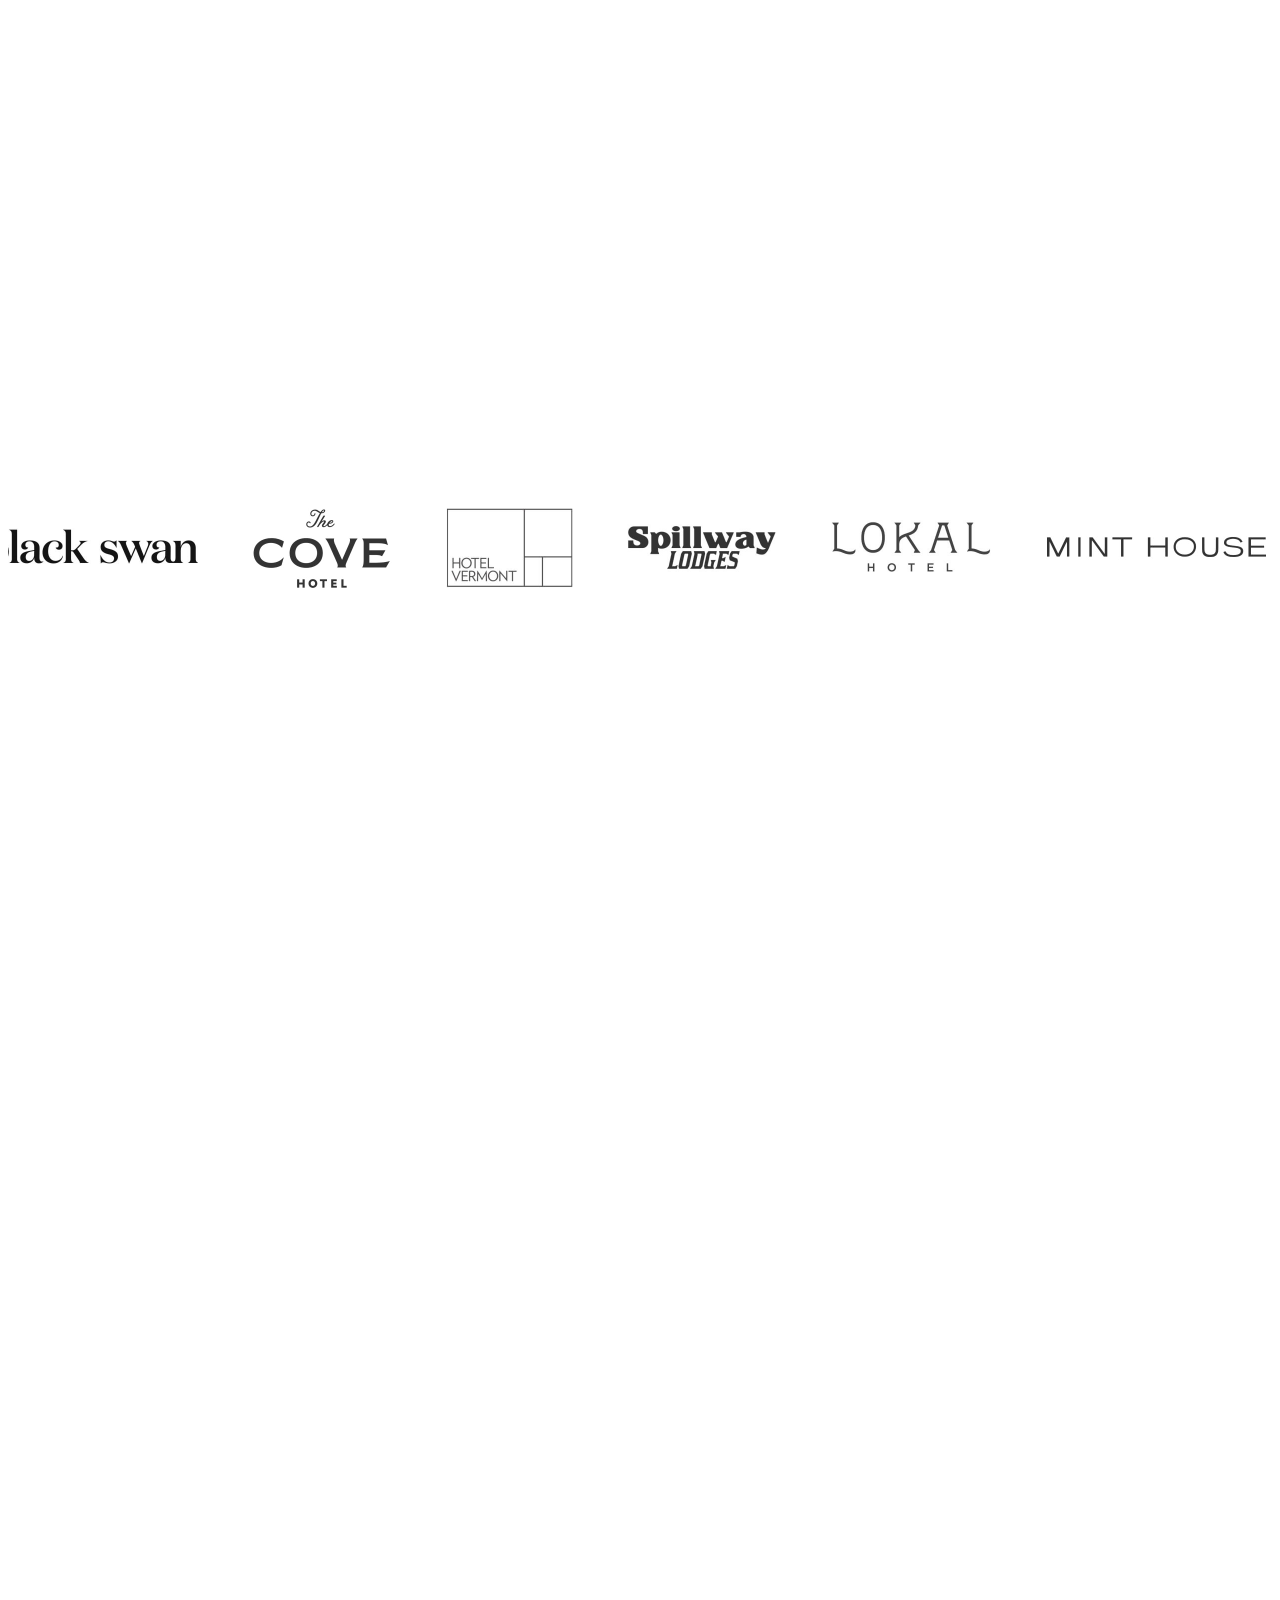
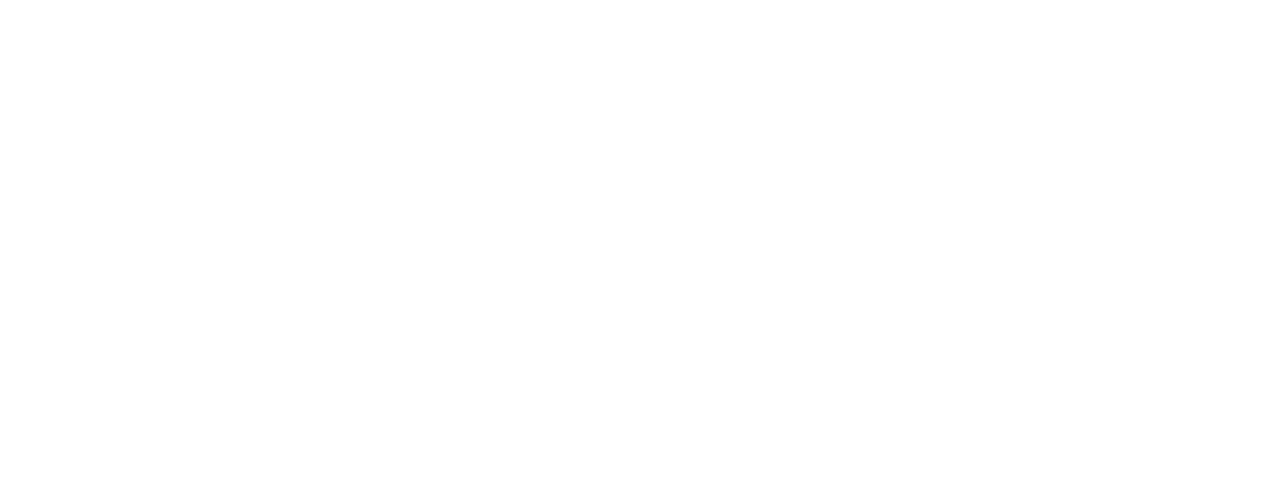
<file: custom_mar.html>
<!DOCTYPE html>
<html lang="en">
<head>
    <meta charset="UTF-8">
    <meta name="viewport" content="width=device-width, initial-scale=1.0">
    <title>Auto Brand Logos Slider</title>
<style>
  :root {
    --items-per-page: 9;
}

.brandcarousel {
    width: 100%;
    overflow: hidden;
    position: relative;
}

.brandcarousel-container {
    white-space: nowrap;
}

.brandcarousel-item {
    display: inline-block;
     min-width: calc(100% / var(--items-per-page)); /* Display 3 items at a time */
    box-sizing: border-box;
    padding: 0 25px;
    text-align: center;
}
.brandcarousel-item img {
  height:80px;
}

@media (max-width:767px){
  .brandcarousel-item img {
  height:60px;
}
}

</style>
</head>
<body>

<div style="height:500px;"></div>

  <div class="brandcarousel" id="brandcarousel" role="region" aria-label="Logo Carousel">
    <div class="brandcarousel-container" id="brandcarouselContainer" role="list">
        <div class="brandcarousel-item" role="listitem">
          <img src="images/hotel_brand_logo1.jpg"  alt="" />
        </div>
        <div class="brandcarousel-item" role="listitem">
          <img src="images/hotel_brand_logo2.jpg"  alt="" />
        </div>
        <div class="brandcarousel-item" role="listitem">
          <img src="images/hotel_brand_logo3.jpg"  alt="" />
        </div>
        <div class="brandcarousel-item" role="listitem">
          <img src="images/hotel_brand_logo4.jpg"  alt="" />
        </div>
        <div class="brandcarousel-item" role="listitem">
          <img src="images/hotel_brand_logo5.jpg"  alt="" />
        </div>
        <div class="brandcarousel-item" role="listitem">
          <img src="images/hotel_brand_logo6.jpg"  alt="" />
        </div>

        <div class="brandcarousel-item" role="listitem">
          <img src="images/hotel_brand_logo7.jpg"  alt="" />
        </div>
        <div class="brandcarousel-item" role="listitem">
          <img src="images/hotel_brand_logo8.jpg"  alt="" />
        </div>

        <div class="brandcarousel-item" role="listitem">
          <img src="images/hotel_brand_logo9.jpg"  alt="" />
        </div>

        <div class="brandcarousel-item" role="listitem">
          <img src="images/hotel_brand_logo10.jpg"  alt="" />
        </div>

        <div class="brandcarousel-item" role="listitem">
          <img src="images/hotel_brand_logo11.jpg"  alt="" />
        </div>

        <div class="brandcarousel-item" role="listitem">
          <img src="images/hotel_brand_logo12.jpg"  alt="" />
        </div>
    </div>
</div>


<div style="height:1500px;"></div>
  <script>

const carouselContainer = document.getElementById('brandcarouselContainer');

// Clone the carousel content to create a continuous loop
const carouselItems = carouselContainer.innerHTML;
carouselContainer.innerHTML += carouselItems;

// Set up animation
let scrollLeft = 0;
const scrollSpeed = 4; // Adjust the scroll speed as needed

function animateCarousel(timestamp) {
    if (!lastTimestamp) {
        lastTimestamp = timestamp;
    }

    const deltaTime = timestamp - lastTimestamp;
    lastTimestamp = timestamp;

    scrollLeft += scrollSpeed * deltaTime / 60; // Normalize speed
    if (scrollLeft >= carouselContainer.scrollWidth / 2) {
        scrollLeft = 0;
    }
    carouselContainer.style.transform = `translateX(-${scrollLeft}px)`;

    requestAnimationFrame(animateCarousel);
}

let lastTimestamp = null;
requestAnimationFrame(animateCarousel);


  </script>


</body>
</html>
</file>
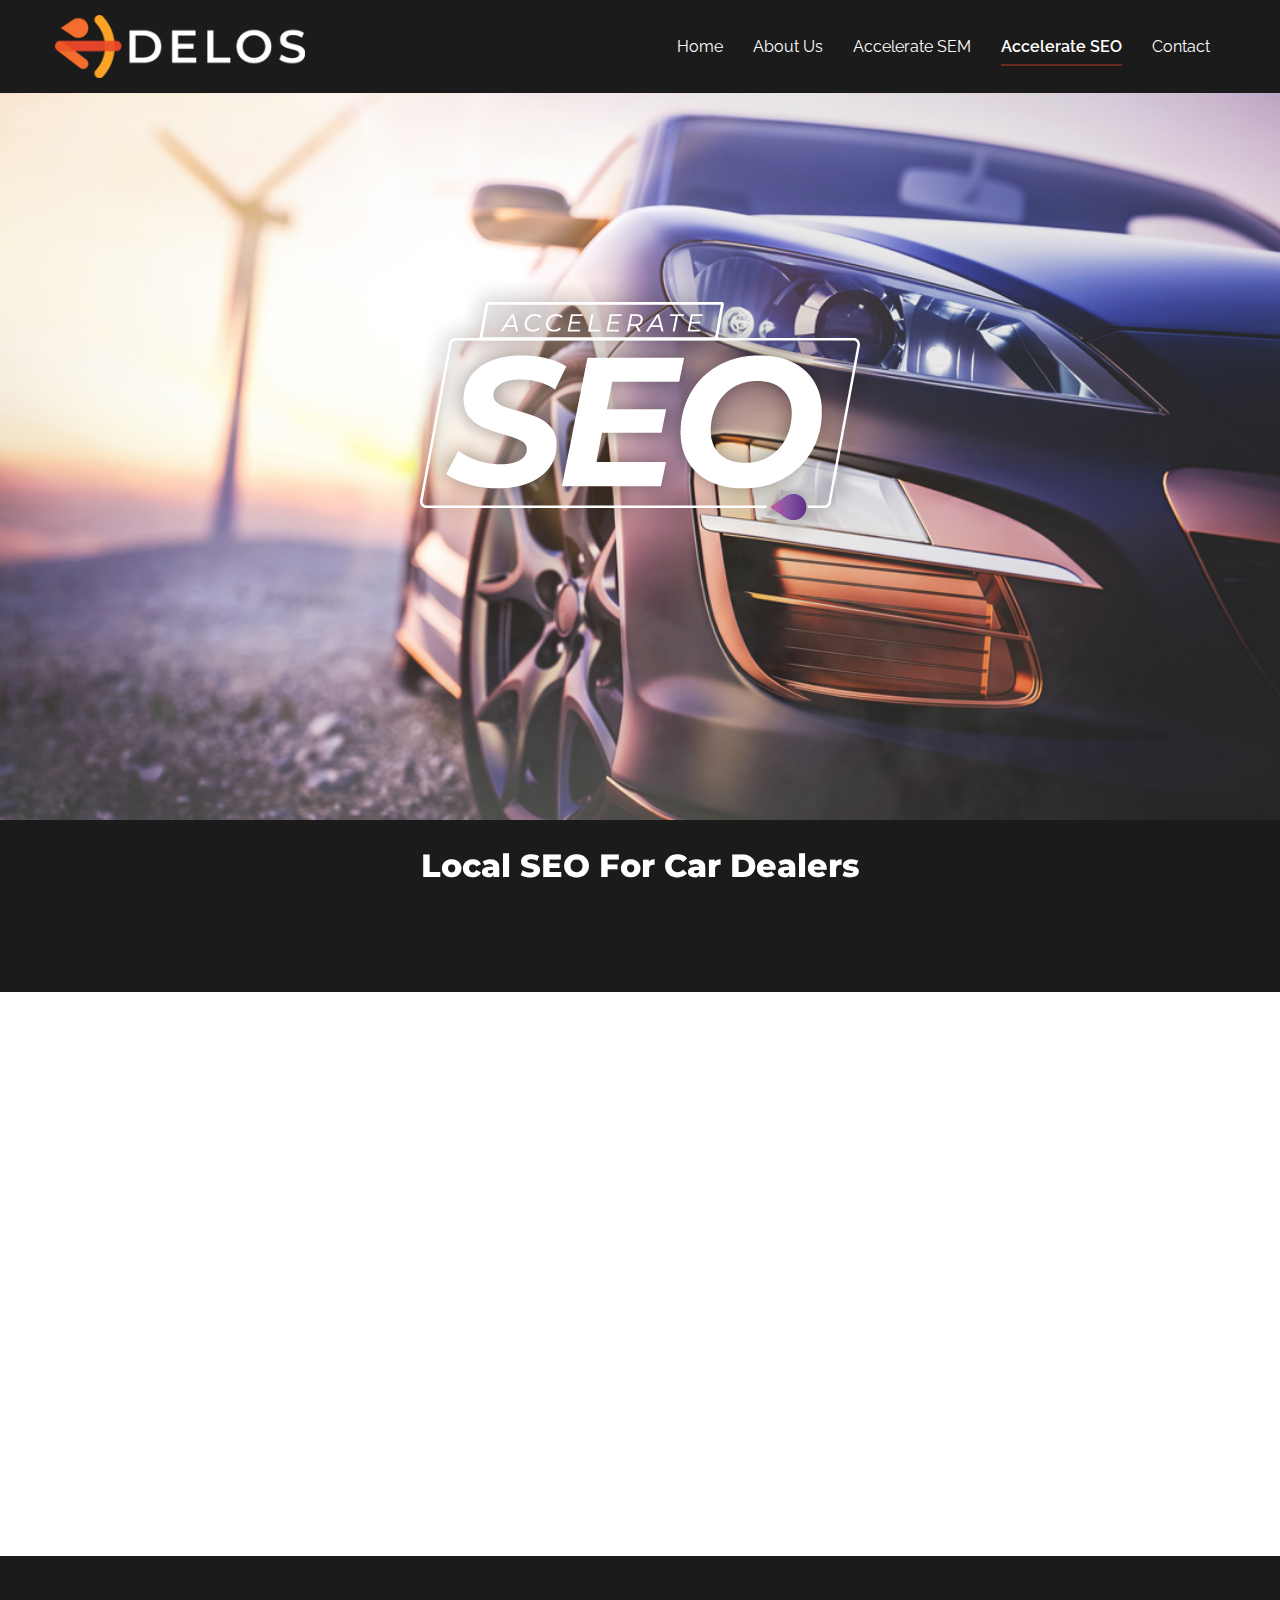
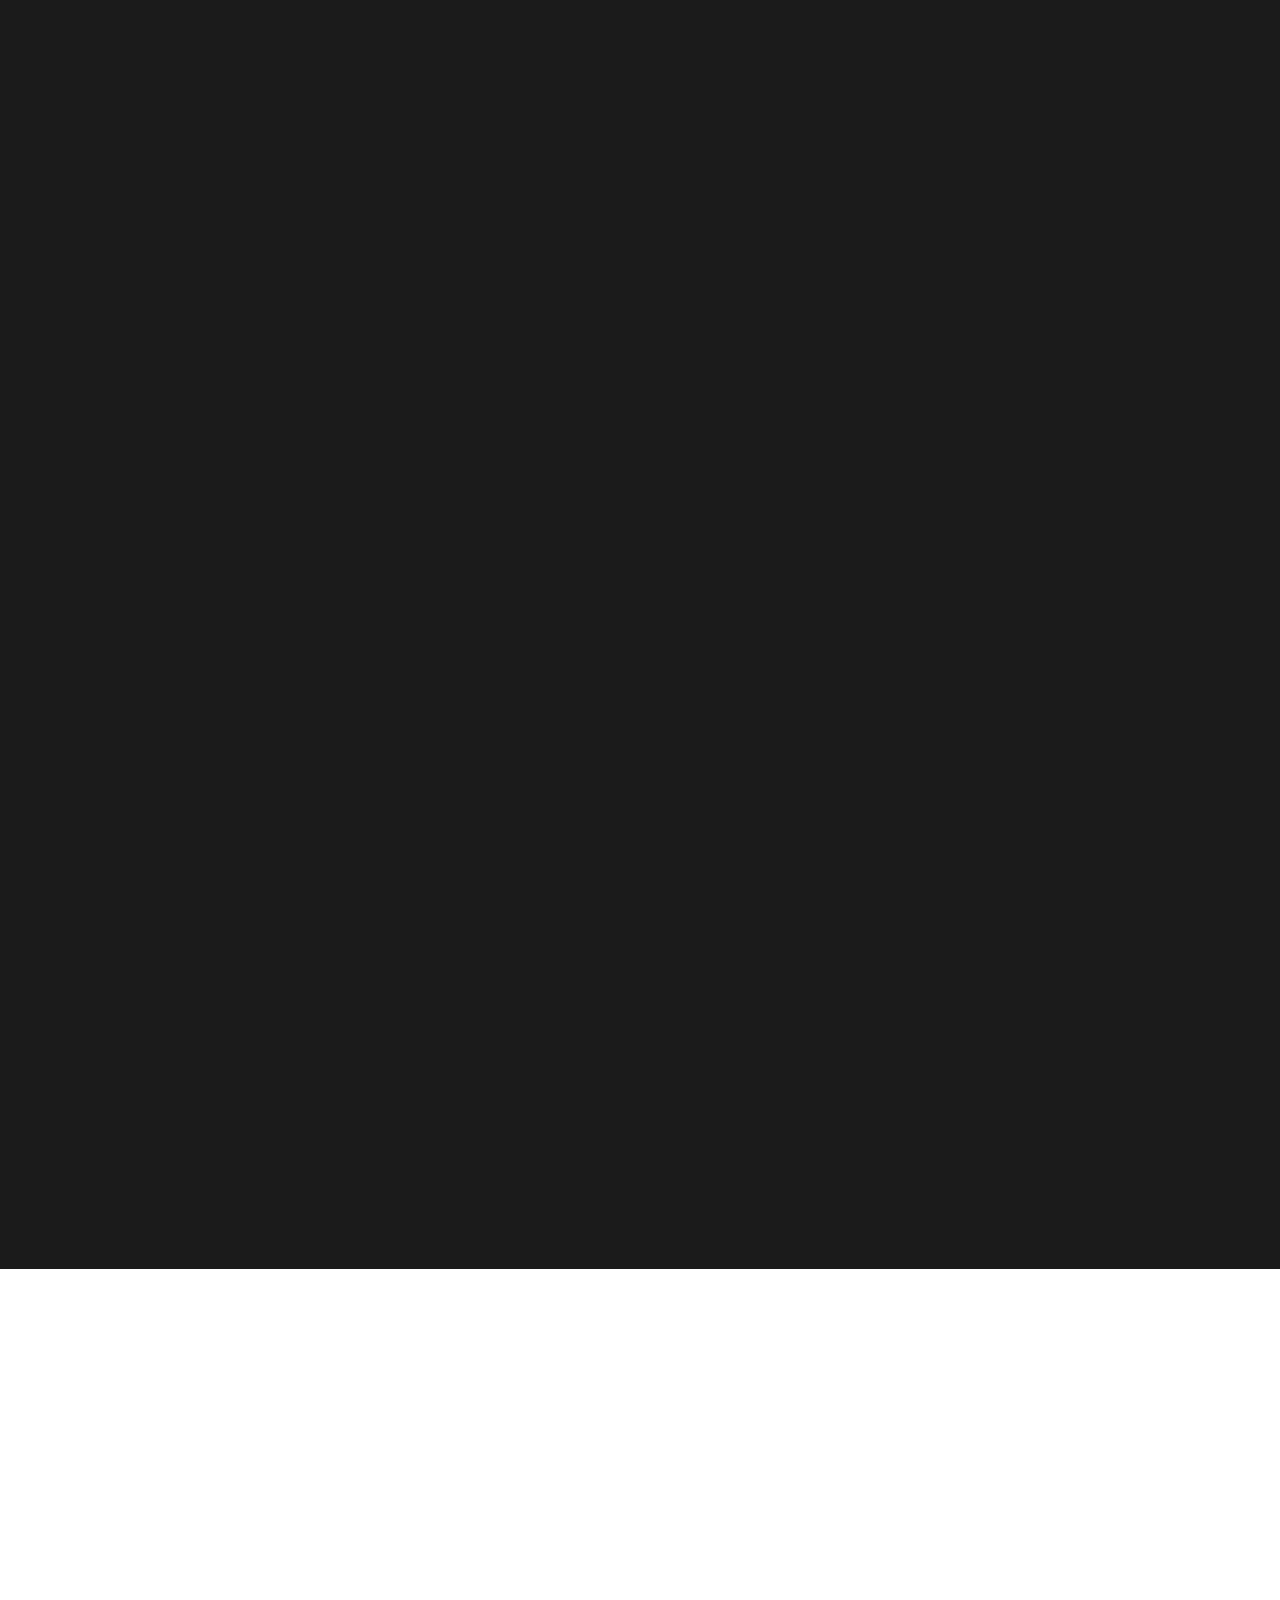
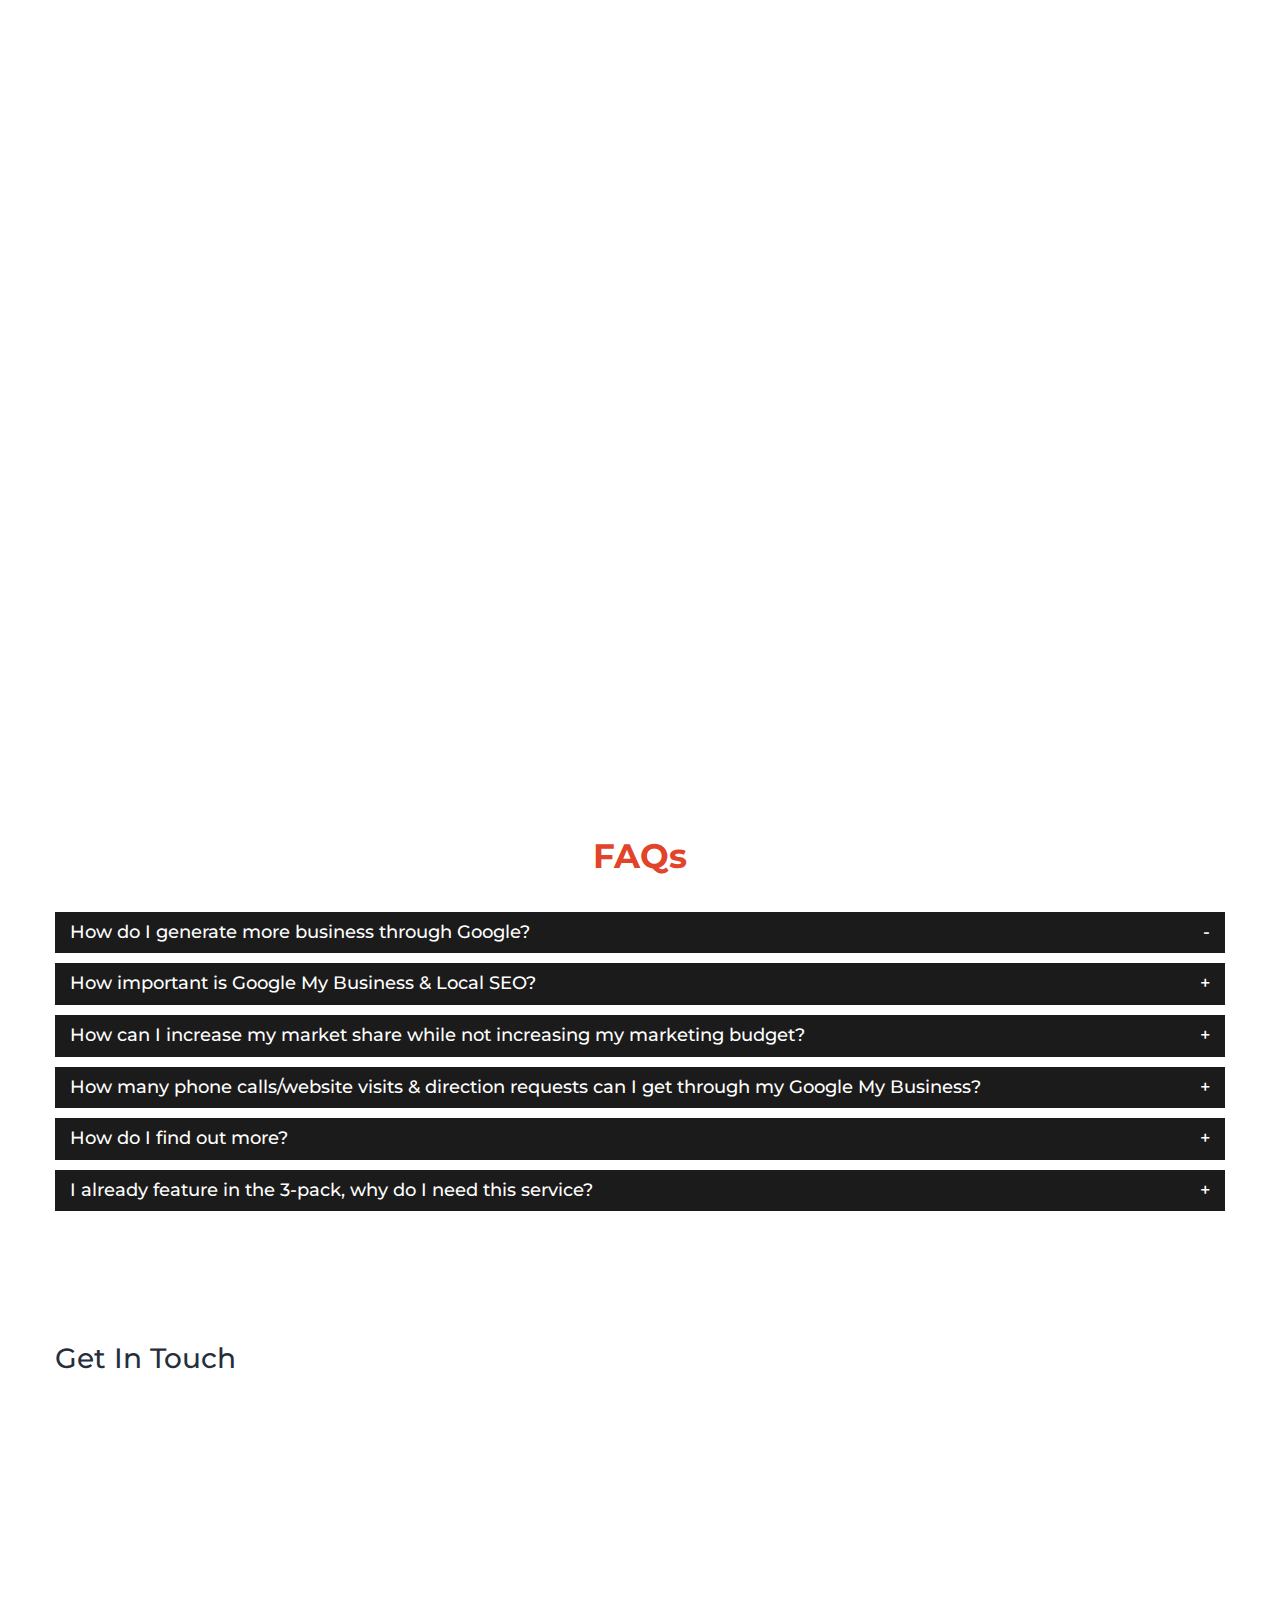
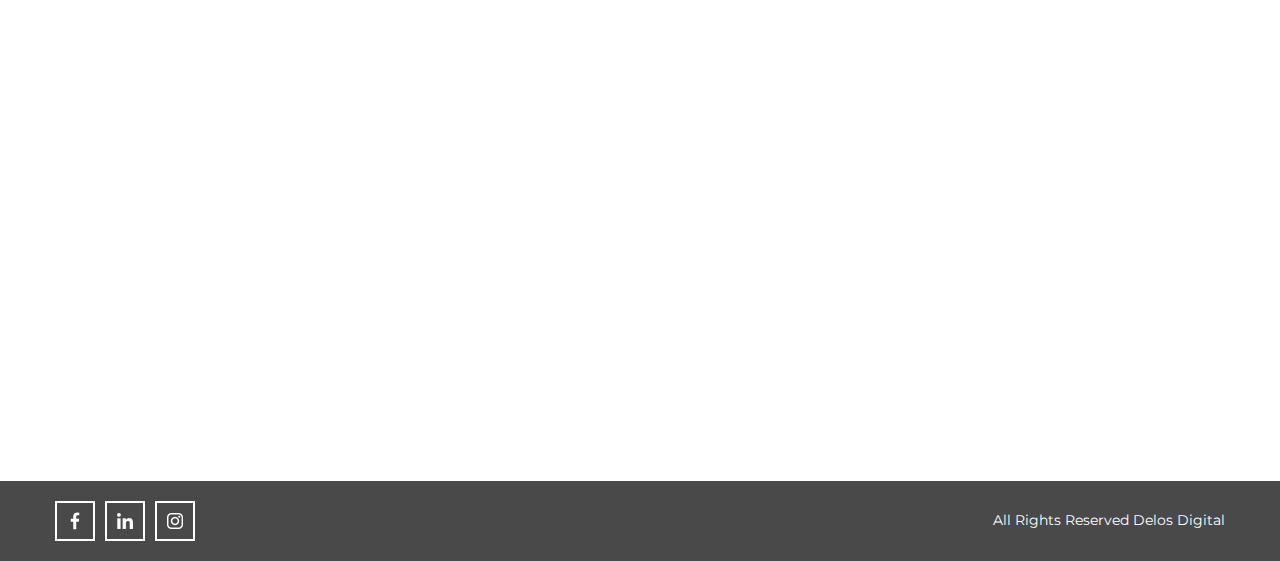
<file: seo.html>
<!DOCTYPE html>
<html>
   <head>
      <meta http-equiv="content-type" content="text/html;charset=UTF-8" />
      <meta charset="utf-8" />
      <title>Delos</title>
       <meta name="viewport" content="width=device-width, initial-scale=1, shrink-to-fit=no">
        <link rel="icon" href="images/favicon.ico">
      <link rel="preconnect" href="https://fonts.gstatic.com">
      <link href="https://fonts.googleapis.com/css2?family=Montserrat:wght@100;300;400;500;600;700;800;900&family=Raleway:wght@100;300;400;500;600;700;800;900&display=swap" rel="stylesheet">
    <link href="https://fonts.googleapis.com/css2?family=Open+Sans:wght@300;600;700;800&display=swap" rel="stylesheet">
      <link class="main-stylesheet" href="css/bootstrap.css" rel="stylesheet" type="text/css" />
      <link class="main-stylesheet" href="css/aos.css" rel="stylesheet" type="text/css" />
      <link class="main-stylesheet" href="css/style.css" rel="stylesheet" type="text/css" />
   </head>
   <body>
      <!-- loader html -->
      <div id="preloader">
         <div class="loader-inner-wrapper">
            <img class="loader-icon" src="images/favicon.png" alt=""/>
         </div>
      </div>
      <!-- loader html End -->
      
      <!-- header html start -->
            <div class="header-main-block text-center">
                  <div class="container">
                     <div class="header-inner-block"> 
                     <div class="logo">
                        <a href="index.html">
                        <img src="images/logo.png" alt="">
                        </a>
                     </div>
                     <button class="navbar-icon">
                        <span></span>
                        <span></span>
                        <span></span>
                     </button>
                     <div class="block-right-header">
                        <div class="navigation-main">
                           <ul>
                               <li>
                                 <a href="index.html">Home</a>
                              </li>
                              <li>
                                 <a href="about.html">About Us</a>
                              </li>
                              <li>
                                 <a href="sem.html" >Accelerate SEM</a>
                              </li>
                              
                              <li>
                                 <a href="seo.html" class="active">Accelerate SEO</a> 
                              </li>
                              <li>
                                 <a href="javascript:;">Contact</a>
                              </li>
                           </ul>
                        </div>
                     </div>
                  </div>
               </div>
               </div>
      <!-- header htm close --->

      <!-- banner section html start -->
          <section class="inner-banner-wrapper">
            <img src="images/seo-main-banner.jpg" class="innerbanner-img" alt="" />
            <div class="container">
              <div class="banner-logo" ><img src="images/seo-banner-logo.png" alt="" data-aos="fade-up" data-aos-duration="300" /></div>
            </div>
          </section>

      <!-- banner section html close  -->
      <!-- info section html start  -->
        
        <section class="info-wrapper">
          <div class="container">
              <h4 data-aos="fade-up" data-aos-duration="200">Local SEO For Car Dealers</h4>
              <p data-aos="fade-up" data-aos-duration="300">Accelerate SEO is a cutting edge Local SEO strategy designed to put your dealership miles ahead of the competition. Find out how to claim the #1 spot in your area!</p>
          </div>
        </section>
    
      <!-- info  html close  -->

      <!-- after before section html start  -->

        <section class="after-before-wrapper">
          <div class="container">
              <h4 data-aos="fade-up" data-aos-duration="300">Who Is #1 In Google Search In Your Area?</h4>
            <div class="row">
                <div class="col-md-6">
                  <div class="google-search-ui"  data-aos="fade-right" data-aos-duration="200">
                    <figure><img src="images/before-img.jpg" alt="" /></figure>
                    <p>Before</p>
                  </div>
                </div>
                <div class="col-md-6">
                   <div class="google-search-ui"  data-aos="fade-left" data-aos-duration="200">
                    <figure><img src="images/after-img.jpg" alt="" /></figure>
                    <p>After</p>
                  </div>
                </div>
            </div>
          </div>
        </section>

      <!-- after before section html close  -->

      <!-- local search block html start  -->
        <section class="local-search-wrapper">
            <div class="container">
                <div class="heading-block">
                   <h4 data-aos="fade-up" data-aos-duration="200">What Is Local Search?</h4>
                   <label data-aos="fade-up" data-aos-duration="300">If you’re asking this question you are not alone.</label>
                   <p data-aos="fade-up" data-aos-duration="400">Put simply it is a search query that is looking for a local business or service. Search terms such as “Ford Dealer Melbourne, Hyundai Service Centre Near Me, Kia Parts” are all Local Search Terms and will deliver the Local 3-Pack of search results.</p>
                  <p data-aos="fade-up" data-aos-duration="500">Google states that 46% of search queries will deliver a local result, that means if you are not featuring in the 3-pack you are missing out on a huge amount of business</p>
                </div>
                <div class="row">
                  <div class="col-md-5 align-self-center">
                    <figure data-aos="fade-right" data-aos-duration="200"><img src="images/search1.jpg" alt="" /></figure>
                  </div>
                  <div class="col-md-5 align-self-center">
                    <div class="content-ui" data-aos="fade-left" data-aos-duration="200">
                        <h4>Paid Search</h4>
                        <p>Can target any keywords but will pay according to auction prices per click.</p>
                    </div>
                  </div>
                </div>

                <div class="row">
                  <div class="col-md-5 align-self-center">
                    <figure data-aos="fade-right" data-aos-duration="200"><img src="images/search2.jpg" alt="" /></figure>
                  </div>
                  <div class="col-md-5 align-self-center">
                    <div class="content-ui" data-aos="fade-left" data-aos-duration="200">
                        <h4>Local Search | 3-Pack</h4>
                        <p>Target local search terms when customers are looking for a physical location. ”Ford Dealership, Ford Service Centre etc.” 46% of searches will return a local result. Very strong Call To Action with Call, Directions and Visit Website easily access</p>
                    </div>
                  </div>
                </div>

                <div class="row">
                  <div class="col-md-5 align-self-center">
                    <figure data-aos="fade-right" data-aos-duration="200" class="p-b40"><img src="images/search3.jpg" alt="" /></figure>
                  </div>
                  <div class="col-md-5 align-self-center">
                    <div class="content-ui " data-aos="fade-left" data-aos-duration="200">
                        <h4>Organic Search</h4>
                        <p>Target a wide range of search terms, Organic placement will come up in 100% of searches. Placed under Local results and Paid results and limited Call To Action</p>
                    </div>
                  </div>
                </div>
            </div>
        </section>
      <!-- local search block html close  -->

      <!-- description html start -->
          <section class="description-wrapper">
              <div class="container">
                 <div class="description-inner-ui">
                   <h5 data-aos="fade-up" data-aos-duration="200">What is the 3-Pack?</h5>
                   <p data-aos="fade-up" data-aos-duration="300">When Google determines that a search query has local intent they will deliver the 3-pack, a highly prominent listing that is placed ABOVE the organic search results. Why is this important? Well these listings produce a huge amount of traffic to the dealers that can claim a position in the top 3, even more traffic than their website listing!</p>
                 </div>


                 <div class="description-inner-ui m-t50">
                   <h5 data-aos="fade-up" data-aos-duration="200">What is the Opportunity?</h5>
                   <p data-aos="fade-up" data-aos-duration="300">If you have ever run an Adwords campaign you will know how valuable Google Search Traffic is. The question is how do you get more of it without increasing costs? Increasing the Geographic reach of your Google My Business is the key to increasing your organic Google traffic.</p>

                   <p data-aos="fade-up" data-aos-duration="400">You should always feature in the 3 pack within a few KM’s of your location but what about further away? Some dealers will have a very wide reach while some dealers may only claim a spot in the 3 pack immediately around their dealership. Accelerate SEO will help you claim this valuable territory and drive more sales to your dealership</p>
                   <h6 data-aos="fade-up" data-aos-duration="500">Remove your reliance on expensive advertising campaigns and 3rd party websites!<span>
Unleash a flood of free Google Traffic.</span></h6>
                 </div>
              </div>
          </section>

      <!-- description html close -->

      <!-- video section html start -->
          <section class="video-wrapper pt-0">
            <div class="container">
                <video width="100%" height="772" controls src="https://delosdigital.com.au/Ads/Video/Delos_Digital/2021/02_February/SEO_1.mp4" data-aos="fade-up" data-aos-duration="200">
                  </video>
                 
            </div>
          </section>

      <!-- video section html close -->


      


      <!-- faq html start -->
      <section class="faq-wrapper">
        <div class="container">
          <div class="heading">FAQs</div>
            <div class="panel-group" id="accordionGroupOpen" role="tablist" aria-multiselectable="true">
              <div class="panel panel-default">
                <div class="panel-heading" role="tab" id="headingOne">
                  <h4 class="panel-title">
                    <a role="button" data-toggle="collapse" data-parent="#accordionGroupOpen" href="#collapseOpenOne" aria-expanded="true" aria-controls="collapseOpenOne">How do I generate more business through Google?                          
                    </a>
                  </h4>
                </div>
                <div id="collapseOpenOne" class="panel-collapse collapse in" role="tabpanel" aria-labelledby="headingOne">
                  <div class="panel-body">Google is the #1 search engine on the planet and plays an important role in directing consumers to the right products. Most people understand the importance of having a strong presence on Google, however Google can become expensive if you are paying for every click and bidding on competitive keywords. Fortunately paid advertising isn’t the only way to generate traffic on Google. GMB & local SEO can put your business to the TOP of the Google Search Results Page where your clicks are free! How? Request a demo & we will show you
                  </div>
                </div>
              </div>
              <div class="panel panel-default">
                <div class="panel-heading" role="tab" id="headingTwo">
                  <h4 class="panel-title">
                    <a class="collapsed" role="button" data-toggle="collapse" data-parent="#accordionGroupOpen" href="#collapseOpenTwo" aria-expanded="false" aria-controls="collapseTwo">How important is Google My Business & Local SEO?   </a>
                  </h4>
                </div>
                <div id="collapseOpenTwo" class="panel-collapse collapse" role="tabpanel" aria-labelledby="headingTwo">
                  <div class="panel-body">Google My Business is the new website for local businesses. If you do a Google Search right now for your product/service you will notice that there are 3 businesses that have claimed the top Google My Business spots. These spots are located just under the paid ads and ABOVE the organic website listings showing that Google see’s these spots as more valuable than your website! Local SEO is the art of optimising your GMB account to claim a wide geographic reach for valuable keywords. Getting both of these right is extremely important to maintain constant business even if you are not running paid advertising.
                  </div>
                </div>
              </div>
              <div class="panel panel-default">
                <div class="panel-heading" role="tab" id="headingThree">
                  <h4 class="panel-title">
                    <a class="collapsed" role="button" data-toggle="collapse" data-parent="#accordionGroupOpen" href="#collapseOpenThree" aria-expanded="false" aria-controls="collapseThree">How can I increase my market share while not increasing my marketing budget?
                    </a>
                  </h4>
                </div>
                <div id="collapseOpenThree" class="panel-collapse collapse" role="tabpanel" aria-labelledby="headingThree">
                  <div class="panel-body">The great thing about Google My Business & Local SEO is that once you have claimed the top spots all the traffic generated is free. That means no matter how much more traffic you generate your costs will never increase. GMB & Local SEO is a great way to increase your market share while keeping your budget in line.
                  </div>
                </div>
              </div>

              <div class="panel panel-default">
                <div class="panel-heading" role="tab" id="headingFour">
                  <h4 class="panel-title">
                    <a class="collapsed" role="button" data-toggle="collapse" data-parent="#accordionGroupOpen" href="#collapseOpenFour" aria-expanded="false" aria-controls="collapseFour">
                      How many phone calls/website visits & direction requests can I get through my Google My Business?
                    </a>
                  </h4>
                </div>
                <div id="collapseOpenFour" class="panel-collapse collapse" role="tabpanel" aria-labelledby="headingFour">
                  <div class="panel-body">The sky is the limit but for reference for every 1 paid click Google generates, there will be 12 free clicks available. So the free part of Google is 12x larger than paid! The opportunity is huge.
                  </div>
                </div>
              </div>

              <div class="panel panel-default">
                <div class="panel-heading" role="tab" id="headingFive">
                  <h4 class="panel-title">
                    <a class="collapsed" role="button" data-toggle="collapse" data-parent="#accordionGroupOpen" href="#collapseOpenFive" aria-expanded="false" aria-controls="collapseFive">
                     How do I find out more?
                    </a>
                  </h4>
                </div>
                <div id="collapseOpenFive" class="panel-collapse collapse" role="tabpanel" aria-labelledby="headingFive">
                  <div class="panel-body">Simply fill in the enquiry form and one of our specialist will arrange a time to take you through the program and answer any questions you have.
                  </div>
                </div>
              </div>

              <div class="panel panel-default">
                <div class="panel-heading" role="tab" id="headingSix">
                  <h4 class="panel-title">
                    <a class="collapsed" role="button" data-toggle="collapse" data-parent="#accordionGroupOpen" href="#collapseOpenSix" aria-expanded="false" aria-controls="collapseSix">
                     I already feature in the 3-pack, why do I need this service?
                    </a>
                  </h4>
                </div>
                <div id="collapseOpenSix" class="panel-collapse collapse" role="tabpanel" aria-labelledby="headingSix">
                  <div class="panel-body">You should always feature in the 3 pack within a few KM’s of your location but what about further away? This territory is extremely valuable and some dealers will have a wider reach then others. Accelerate SEO will help you claim this valuable territory and drive more sales to your dealership.
                  </div>
                </div>
              </div>


            </div>
        </div>
      </section>
          
      <!-- faq html close -->

      <!-- contact section html start -->

      <section class="contact-section-wrapper">
         <div class="container">
            <div class="row">
               <div class="col-lg-6">
                  <h4>Get In Touch</h4>
                  <form data-aos="fade-up" data-aos-duration="300">
                     <div class="form-group floating-effect">
                        <input type="text"  class="form-control " name="" placeholder=" " />
                        <label>Name</label>
                     </div>

                     <div class="form-group floating-effect">
                        <input type="text"  class="form-control " name="" placeholder=" " />
                        <label>E-mail</label>
                     </div>

                     <div class="form-group floating-effect textarea-field">
                        <textarea placeholder=" "></textarea>
                        <label>Letter</label>
                     </div>

                     <div class="submit-btn">
                        <button class="contact-btn">Send</button>
                     </div>
                  </form>
               </div>
               <div class="col-lg-5 offset-lg-1">
                  <div class="contact-detail" data-aos="fade-up" data-aos-duration="300">
                     <h5>Find Us</h5>
                     <div class="cd-list">
                        <ul>
                           <li>
                              <label>Address</label>
                              <p>182 Albert Rd South Melbourne, VIC 3205</p>
                           </li>
                           <li>
                              <label>Phone</label>
                              <p>0478 067 942</p>
                           </li>
                           <li>
                              <label>E-mail</label>
                              <p>info@delosdigital.com.au</p>
                           </li>
                        </ul>
                     </div>
                  </div>
                  <div class="map-ui">
                     <iframe src="https://www.google.com/maps/embed?pb=!1m18!1m12!1m3!1d3151.0007312256184!2d144.96578731506293!3d-37.836868743138425!2m3!1f0!2f0!3f0!3m2!1i1024!2i768!4f13.1!3m3!1m2!1s0x6ad66803ec7c607f%3A0x53f697346462c4ad!2s182%20Albert%20Rd%2C%20South%20Melbourne%20VIC%203205%2C%20Australia!5e0!3m2!1sen!2sin!4v1618333464874!5m2!1sen!2sin" width="100%" height="200" style="border:0;" frameborder="0" ></iframe>
                  </div>
               </div>
            </div>
         </div>
      </section>

      <!-- contact section html close-->

      <!-- FOTER HTML START -->
         <footer class="cs-footer">
            <div class="container">
               <div class="row">
                  <div class="col-md-6 align-self-center">
                     <ul class="footer-social-list">
                        <li><a href="https://www.facebook.com/DelosDigi"  class="fb"><img src="images/ic-fb.png" alt="" /></a></li>
                        <li><a href="https://www.linkedin.com/company/20302191/admin/" class="twiter"><img src="images/ic-ln.png" alt="" /></a></li>
                        <li><a href="https://www.instagram.com/delosdigitalmedia/" class="gplus"><img src="images/ic-insta.png" alt="" /></a></li>
                     </ul>
                  </div>
                  <div class="col-md-6 align-self-center ">
                     <p class="copyright-ui">
                        All Rights Reserved Delos Digital
                     </p>
                  </div>
               </div>
            </div>
         </footer>

      <!-- FOTER HTML CLOSE -->


      <script src="js/jquery-3.3.1.min.js" type="text/javascript"></script>
      <script src="js/popper.min.js" type="text/javascript"></script>
      <script src="js/bootstrap.js" type="text/javascript"></script>
      <script src="js/aos.js" type="text/javascript"></script>
      <script src="js/custom.js" type="text/javascript"></script>
   </body>
</html>
</file>
<file: css/style.css>
*{
    margin:0;
    padding:0;
}
ul, li, p, h1, h2, h3, h4, h5, h6, a, figure, figcaption{
    padding:0;
    list-style: none;
    margin:0;
    text-decoration: none;
}
body{
    margin:0;padding:0;
    font-family: 'Montserrat', sans-serif;
    /*font-family: 'Raleway', sans-serif;*/
}
body.overflow{
    overflow: hidden;
}
.container{
    width: 100%;
    max-width: 1200px;
    margin: auto;
}
.navbar-icon {
    display: none;
}
.navbar-icon {
    width: 28px;
    height: 18px;
    cursor: pointer; /* Comment this when use on Tablets/Smartphones */
    position: relative;
}
.navbar-icon span {
    position: absolute;
    background: #222;
    width: 100%;
    height: 20%;
    transition: .2s .2s top, .2s .2s bottom, .1s transform;
    border-radius: 100px;
}
.navbar-icon span:nth-of-type(1) {
    top: 0;
}
.navbar-icon span:nth-of-type(2) {
    top: 40%;
    opacity: 1;
    transition: opacity .1s .2s;
}
.navbar-icon span:nth-of-type(3) {
    bottom: 0;
}

/* Animation */
.close span {
    transition: .2s top, .2s bottom, .2s .2s transform;
}
.close span:nth-of-type(1) {
    top: 40%;
    transform: rotate(45deg);
}
.close span:nth-of-type(2) {
    opacity: 0;
    transition: opacity .1s .2s;
}
.close span:nth-of-type(3) {
    bottom: 44%;
    transform: rotate(-45deg);
}


/* loader css start */
#preloader {
  position: fixed;
  left: 0;
  top: 0;
  z-index: 99999;
  height: 100%;
  width: 100%;
  background: #fff;
  display: -webkit-box;
  display: -ms-flexbox;
  display: block;
}

#preloader .loader-inner-wrapper {
  display: inline-block;
  position: absolute;
  top: 50%;
  left: 50%;
  margin-left: -70px;
  margin-top: -45px;
  width: 140px;
  height: 90px;
  text-align: center;
}

#preloader .loader-inner-wrapper .loader-icon {
  width: 90px;
  position: relative;
  top: 23px;
  -webkit-animation: scaling 0.9s infinite linear;
  animation: scaling 0.9s infinite linear;
}
@-webkit-keyframes scaling {
  0% {
    -webkit-transform: scale(1);
    transform: scale(1);
    opacity: 1;
  }
  65% {
    -webkit-transform: scale(0.9);
    transform: scale(0.9);
    opacity: 0.7;
  }
  100% {
    -webkit-transform: scale(1);
    transform: scale(1);
    opacity: 1;
  }
}

@keyframes scaling {
  0% {
    -webkit-transform: scale(1);
    transform: scale(1);
    opacity: 1;
  }
  65% {
    -webkit-transform: scale(0.9);
    transform: scale(0.9);
    opacity: 0.7;
  }
  100% {
    -webkit-transform: scale(1);
    transform: scale(1);
    opacity: 1;
  }
}

/* loader css end */

.header-main-block {
    display: inline-block;
    width: 100%;
    vertical-align: top;
    padding: 15px 0;
    background-color: #1b1b1b;
    -webkit-transition: -webkit-box-shadow 0.2s ease;
    transition: -webkit-box-shadow 0.2s ease;
    -o-transition: box-shadow 0.2s ease;
    transition: box-shadow 0.2s ease;
    transition: box-shadow 0.2s ease, -webkit-box-shadow 0.2s ease;
    -webkit-transform: translate3d(0, 0, 0);
    transform: translate3d(0, 0, 0);
    position: fixed;
    left:0;
    top:0;
    z-index: 999;
}

.header-main-block.fixed{
    position: fixed;
    top:0;
    padding:8px 0;
}
.logo{
    width:250px;
    display: flex;
    justify-content: flex-start;
    transition: 0.2s ease-in-out;
}
.logo img{
    width: 100%;
}
.header-main-block.fixed .logo{ width:220px; }

.header-inner-block{
    display: flex;
    align-items: center;
    justify-content: space-between;
}

.navigation-main ul{ display: flex; align-items: center; }
.navigation-main ul li{list-style: none;padding: 0 15px;}
.navigation-main ul li a{ font-size: 16px; color: #fff; font-family: 'Raleway', sans-serif; position: relative;}
.navigation-main ul li a.active{
    font-weight: 600;
}
.navigation-main ul li a:hover{text-decoration: none;}
.navigation-main ul li a:after{
    position: absolute;
    content: "";
    height:2px;
    width:100%;
    left:0;
    bottom: -15px;
    background:#6a2b21;
    opacity: 0;
    transition: 0.2s ease-in-out;
}
.navigation-main ul li a:hover:after,
.navigation-main ul li a.active:after{
    opacity: 1;
    bottom:-10px;
}

.accent-color{
     color:#f36d2c;
}
/* banner css start */
.hero-section{
     padding-top:92px;
}
.hero-section .carousel-caption {
    top: 20%;
    left: 0;
    width:100%;
    max-width:1130px;
    right:0;
    margin: auto;
    text-align: left;

}

.hero-section .carousel-caption h5{
    font-size:58px;
    color: #fff;
    line-height:60px;
    margin-bottom: 20px;
}
.hero-section .carousel-caption h5 span{
    color:#f36d2c;
    display:block;
    font-weight: bold;
}
.hero-section .carousel-caption p{
    font-size: 22px;
    color: #fff;
    line-height: 24px;
    margin-bottom: 30px;
    font-weight: 600;
}
.hero-section .carousel-indicators li {
    width: 12px;
    height: 12px;
    border-radius: 100%;
    background:rgba(255,255,255,0.5);
    display: inline-block;
    border: none;
    opacity: 1;
    margin:0 8px;
}

.hero-section .carousel-indicators li.active{
    background:#fff;
}

.primary-btn{
    color:#ffffff;
    font-size: 18px;
    background: transparent;
    border-radius:8px;
    border:2px solid #fff;
    padding: 0 20px;
    height: 42px;
    display:inline-flex;
    align-items: center;
    justify-content: center;
    transition: 0.2s ease-in-out;
    font-weight:600;
}

.primary-btn:hover{
    background:#fff;
    color: #1b1b1b;
}


/* about css start */

.about-wrapper{
    /* Permalink - use to edit and share this gradient: https://colorzilla.com/gradient-editor/#181818+0,313131+25,313131+42,181818+100 */
background: rgb(24,24,24); /* Old browsers */
background: -moz-linear-gradient(-45deg,  rgba(24,24,24,1) 0%, rgba(49,49,49,1) 25%, rgba(49,49,49,1) 42%, rgba(24,24,24,1) 100%); /* FF3.6-15 */
background: -webkit-linear-gradient(-45deg,  rgba(24,24,24,1) 0%,rgba(49,49,49,1) 25%,rgba(49,49,49,1) 42%,rgba(24,24,24,1) 100%); /* Chrome10-25,Safari5.1-6 */
background: linear-gradient(135deg,  rgba(24,24,24,1) 0%,rgba(49,49,49,1) 25%,rgba(49,49,49,1) 42%,rgba(24,24,24,1) 100%); /* W3C, IE10+, FF16+, Chrome26+, Opera12+, Safari7+ */
filter: progid:DXImageTransform.Microsoft.gradient( startColorstr='#181818', endColorstr='#181818',GradientType=1 ); /* IE6-9 fallback on horizontal gradient */

overflow: hidden;
position: relative;

}
.about-wrapper .about-inner-content{
    padding: 50px 0;
}
/*.about-wrapper:after{
    position: absolute;
    content: "";
    background: url("../images/about-logo.png") no-repeat;
    width:200px;
    height: 300px;
    right:20px;
    top:0;
}*/
.about-wrapper .image-block{
    width: 607px
}
.about-wrapper .image-block img{
    width:100%;
}
.about-wrapper h4{
    font-size: 20px;
    color: #fff;
    line-height:32px;
    margin-bottom: 25px;
    font-weight:600;
}

.about-wrapper p{
    font-size: 18px;
    color:#fff;
    line-height: 32px;
}

.about-wrapper .image-block img {
    width: 100%;
}

/* sem css start*/
.sem-wrapper{
    padding:50px 0;
}
.sem-wrapper .image-block {
    width: 100%;
    max-width: 1000px;
    margin-left: -70px;
}
.sem-wrapper .image-block img {
    width: 100%;
}
.sem-wrapper .content-block{
    /* Permalink - use to edit and share this gradient: https://colorzilla.com/gradient-editor/#faa328+1,e6452a+100 */
background: rgb(250,163,40); /* Old browsers */
background: -moz-linear-gradient(left,  rgba(250,163,40,1) 1%, rgba(230,69,42,1) 100%); /* FF3.6-15 */
background: -webkit-linear-gradient(left,  rgba(250,163,40,1) 1%,rgba(230,69,42,1) 100%); /* Chrome10-25,Safari5.1-6 */
background: linear-gradient(to right,  rgba(250,163,40,1) 1%,rgba(230,69,42,1) 100%); /* W3C, IE10+, FF16+, Chrome26+, Opera12+, Safari7+ */
filter: progid:DXImageTransform.Microsoft.gradient( startColorstr='#faa328', endColorstr='#e6452a',GradientType=1 ); /* IE6-9 */
    width: 600px;
    position: absolute;
    right:-10px;
    top: 50%;
    transform: translateY(-50%);
    padding: 25px;
    text-align: center;

}
.sem-wrapper .content-block:before{
    position: absolute;
    content: "";
    left: -210px;
    top: 50%;
    transform: translateY(-50%);
    background: url(../images/drop-path.png)no-repeat;
    width: 210px;
    height: 280px;
    background-size: 100%;
    z-index: 1;
}

.sem-wrapper .content-block h4{
    font-size: 30px;
    color: #fff;
    line-height: 38px;
    margin-bottom: 10px;
    font-weight: 700;
}
.sem-wrapper .content-block p{
    font-size:20px;
    color: #fff;
    margin-bottom: 15px;
    line-height: 27px;
}

.sem-wrapper .primary-btn{
    height: 34px;
}


.seo-wrapper{
    text-align: right;
}
.seo-wrapper .image-block{
    display: inline-block;
    margin-left: 0;
    margin-right: -70px;
}
.seo-wrapper .content-block{
    left: 0;
    right: initial;
}



/*services css start */
.services-wrapper{
    background: #1b1b1b;
    padding: 450px 0 100px;
    margin-top: -290px
}

.coumn-wrapper {
    display: flex;
    align-items: flex-start;
}
.coumn-wrapper .column-ui{
    vertical-align: top;
    display: flex;
    flex-wrap: wrap;
    position: relative;
}
.coumn-wrapper .column-ui figure{
    width:100%;
    overflow: hidden;
}
.coumn-wrapper .column-ui figure img{
    width:100%;
    transition: 0.2s ease-in-out;
}
.coumn-wrapper .column-ui figure:hover img{
    transform: scale(1.04);
}
.coumn-wrapper .column-ui:nth-child(odd) figure {
    order: 2;
}
.coumn-wrapper .column-ui:nth-child(odd) .content-ui {
    order: 1;
}
.coumn-wrapper .column-ui  .content-ui{
    padding: 20px 20px 40px;
    position: relative;
}
.coumn-wrapper .column-ui:nth-child(odd) .content-ui:after {
    position: absolute;
    content: "";
    left: 0;
    right: 0;
    width: 15px;
    height: 15px;
    border-left: 10px solid transparent;
    border-right: 10px solid transparent;
    border-top: 10px solid #1b1b1b;
    margin: auto;
    bottom: -15px;
}
.coumn-wrapper .column-ui:nth-child(even) .content-ui:after {
    position: absolute;
    content: "";
    left: 0;
    right: 0;
    width: 15px;
    height: 15px;
    border-left: 10px solid transparent;
    border-right: 10px solid transparent;
    border-bottom: 10px solid #1b1b1b;
    margin: auto;
    top: -15px;
}
.coumn-wrapper .column-ui  .content-ui h6{
    color: #e14429;
    font-size: 36px;
    font-weight: 700;
    margin-bottom: 30px;
}
.coumn-wrapper .column-ui  .content-ui p{
    color:#adadad;
    font-size: 15px;
    line-height: 23px;
}


/* footer css start */

.contact-section-wrapper{
    padding:120px 0;
}

.contact-section-wrapper h4{
    color:#262e3b;
    font-size: 28px;
    line-height: normal;
    margin-bottom:30px;
}

.form-group .form-control{
    border: none;
    border-bottom: 1px solid #d2d2d3;
    outline: none;
    background: #fff;
    box-shadow: none;
    border-radius: 0;

}

.contact-detail {
    background: #e14429;
    padding: 40px;
}
.contact-detail h5{
    color:#262e3b;
    font-size: 28px;
    margin-bottom: 30px;
}
.contact-detail li{
    margin-bottom: 30px;
}
.contact-detail label{
    color:#690e1a;
    font-size: 18px;
    font-weight: 700;
    margin-bottom: 10px;
}
.contact-detail p{
    color: #ffffff;
    font-size: 15px;
}


/****  floating-Lable style start ****/

input::-webkit-input-placeholder, textarea::-webkit-input-placeholder {
  /* Chrome/Opera/Safari */
  color: rgba(0, 0, 0, 0.5);
}

input::-moz-placeholder, textarea::-moz-placeholder {
  /* Firefox 19+ */
  color: rgba(0, 0, 0, 0.5);
}

input:-ms-input-placeholder, textarea:-ms-input-placeholder {
  /* IE 10+ */
  color: rgba(0, 0, 0, 0.5);
}

input:-moz-placeholder, textarea:-moz-placeholder {
  /* Firefox 18- */
  color: rgba(0, 0, 0, 0.5);
}
.floating-effect {
  position: relative;
  margin-bottom:40px;
}

.floating-effect label {
  color: #90A0B9;
  font-size: 15px;
  font-weight:400;
  letter-spacing: 0;
  line-height: 26px;
  position: absolute;
  pointer-events: none;
  left: 0px;
  top: 21px;
  /*transform: translateY(-50%);*/
  -webkit-transition: 0.2s ease all;
  transition: 0.2s ease all;
  margin: 0;
}

@media (max-width: 767px) {
  .floating-effect label {
    font-size: 16px;
    top: 15px;
  }
}

.floating-effect input {
  font-size: 15px;
  line-height: 20px;
  letter-spacing: 0;
  padding: 0;
  display: block;
  width: 100%;
  padding-left: 0px;
  padding-top: 25px;
  color: #73777e;
  font-weight: normal;
  height: 65px;
  background-color: #fff;
  -webkit-transition: border-color .15s ease-in-out,-webkit-box-shadow .15s ease-in-out;
  transition: border-color .15s ease-in-out,-webkit-box-shadow .15s ease-in-out;
  transition: border-color .15s ease-in-out,box-shadow .15s ease-in-out;
  transition: border-color .15s ease-in-out,box-shadow .15s ease-in-out,-webkit-box-shadow .15s ease-in-out;
}

@media (max-width: 767px) {
  .floating-effect input {
    padding-top: 20px;
    height: 55px;
  }
}

.floating-effect input:focus {
  outline: none;
  border-color:#000;
  background-color: #fff;
}

.floating-effect input:not(:placeholder-shown) {
  background: #fff;
}

.floating-effect input:focus:not(:placeholder-shown) ~ label,
.floating-effect textarea:focus:not(:placeholder-shown) ~ label {
  color: #000;
}

.floating-effect select:focus {
  outline: none;
  border-color: #057AFF;
  background-color: #fff;
  -webkit-box-shadow: 0 0 0 4px rgba(52, 128, 255, 0.16);
          box-shadow: 0 0 0 4px rgba(52, 128, 255, 0.16);
}

.floating-effect input:focus ~ label, .floating-effect input:not(:placeholder-shown) ~ label,
.floating-effect textarea:focus ~ label, .floating-effect textarea:not(:placeholder-shown) ~ label {
  top: 10px;
  left:0px;
  font-size: 14px;
  line-height: 16px;
  color: #90A0B9;
  -webkit-transform: inherit;
          transform: inherit;
}

@media (max-width: 767px) {
  .floating-effect input:focus ~ label, .floating-effect input:not(:placeholder-shown) ~ label,
  .floating-effect textarea:focus ~ label, .floating-effect textarea:not(:placeholder-shown) ~ label {
    font-size: 13px;
  }
}

.floating-effect select:focus ~ label, .floating-effect select:not([value=""]):valid ~ label {
  top: 5px;
  font-size: 14px;
  color: #90A0B9;
  -webkit-transform: inherit;
          transform: inherit;
}

@media (max-width: 767px) {
  .floating-effect select:focus ~ label, .floating-effect select:not([value=""]):valid ~ label {
    font-size: 13px;
  }
}

.floating-effect.textarea-field textarea {
  height: 180px;
  width: 100%;
  border:none;
  border-bottom: 1px solid #d2d2d3;
  border-radius: 0px;
  background-color: #fff;
  resize: none;
  padding: 30px 0px 10px;
  color: rgba(0, 0, 0, 0.5);
  -webkit-transition: border-color .15s ease-in-out,-webkit-box-shadow .15s ease-in-out;
  transition: border-color .15s ease-in-out,-webkit-box-shadow .15s ease-in-out;
  transition: border-color .15s ease-in-out,box-shadow .15s ease-in-out;
  transition: border-color .15s ease-in-out,box-shadow .15s ease-in-out,-webkit-box-shadow .15s ease-in-out;
}

.floating-effect.textarea-field textarea:focus {
  outline: none;
  border-color: #000;
  background-color: #fff;
}

.floating-effect.textarea-field label {
  top: 25px;
  -webkit-transform: translateY(-50%);
          transform: translateY(-50%);
  -webkit-transition: 0.2s ease all;
  transition: 0.2s ease all;
  line-height: normal;
}

.floating-effect.textarea-field textarea:not(:placeholder-shown) {
  background: #fff;
}

.contact-btn{
    border:2px solid #fb344b;
    height: 48px;
    background: #fff;
    display:inline-flex;
    align-items: center;
    justify-content: center;
    color: #1d2025;
    font-weight: 700;
    font-size: 16px;
    min-width: 170px;
    transition:0.2s ease-in-out;
    text-transform: uppercase;
}
.contact-btn:hover{
    background:#fb344b;
    color: #fff;
}


.cs-footer{
    background: #494949;
    padding:20px 0;
}
.footer-social-list{
    display: flex;
    align-items: center;
}
.footer-social-list li a{
    width:40px;
    height:40px;
    border:2px solid #fff;
    display: flex;
    align-items: center;
    justify-content: center;
    margin-right:10px;
    transition: 0.2s ease-in-out;
}

.footer-social-list li a:hover{
    border-radius: 100%;
}
.footer-social-list li a.fb:hover{background:#38529a; border-color:#38529a;}
.footer-social-list li a.twiter:hover{ background:#0a66c2; border-color:#0a66c2; }
.footer-social-list li a.gplus:hover{background:#ed4a64; border-color:#ed4a64;}
.footer-social-list li a.youtube:hover{background:#f70000; border-color:#f70000;}
.footer-social-list li a.vimeo:hover{background:#42b5f7; border-color:#42b5f7;}
.copyright-ui {
    text-align: right;
    color: #fff;
    font-size: 14px;
}

.carousel-caption .logo-ui {
    width: 250px;
    margin: auto;
    margin-bottom: 20px;
}



.hero-section .third-slide .carousel-caption {
    max-width: 300px;
    left: 14%;
    margin: inherit;
}
.hero-section .third-slide .carousel-caption h5 span {
    display: block;
}
.hero-section .third-slide .carousel-caption h5 {
     color:#fff;
}
.carousel-caption .logo-ui img {
    width: 100%;
    height:auto;
}
.carousel-caption.text-center h5{
  font-size: 30px;
  line-height: normal;
  margin-bottom:30px;
}
.carousel-caption.text-center h5 span{
  display: inline-block;
  font-size: 30px;
}
.carousel-caption.text-center .primary-btn{
  background: transparent;
  color:#f36d2c;
  border:none;
}
.carousel-caption.text-center .primary-btn:hover{
  text-decoration: underline;
  background: none;
  border:none;
}
.hero-section .third-slide .carousel-caption .primary-btn{
  color: #ffffff;
    font-size: 18px;
    background: transparent;
    border-radius: 8px;
    border: 2px solid #fff;
    padding: 0 20px;
    height: 42px;
    display: inline-flex;
    align-items: center;
    justify-content: center;
    transition: 0.2s ease-in-out;
    font-weight: 600;
}
.hero-section .third-slide .carousel-caption .primary-btn:hover{
   background:#fff;
    color: #1b1b1b;
    text-decoration: none;
}



/*sem page css start */
.inner-banner-wrapper{
    position: relative;
    padding-top: 92px;

}
.inner-banner-wrapper .innerbanner-img{
        object-fit: cover;
        object-position: center;
        width:100%;
        height: 728px;
 }

 .banner-logo {
    position: absolute;
    top: 50%;
    left: 0;
    right: 0;
    margin: auto;
    width: 100%;
    text-align: center;
    transform: translateY(-50%);
}
.info-wrapper {
    display: flex;
    width: 100%;
    text-align: center;
    padding:30px 0;
    background:#1b1b1b;
}

.info-wrapper h4{
    font-size: 32px;
    color: #fff;
    line-height: 32px;
    font-weight:800;
    margin-bottom: 16px;
}
.info-wrapper p{
    font-size: 22px;
    line-height: 32px;
    color: #ffffff;
}



/* video secttion css start */
.video-wrapper{
    padding:120px 0 80px;
}
.video-wrapper video{
    margin-bottom:60px;
    height: auto;
}
.video-info{
    color:#181c23;
    font-size: 22px;
    line-height: 32px;
    text-align: center;
}



.innerpage-services{
    padding:50px 0 150px;
    margin:0;
    background: #fff;
}
.innerpage-services .coumn-wrapper .column-ui{
    width: 25%;
}
.innerpage-services .coumn-wrapper .column-ui .content-ui p{
    color: #adadad;
    font-size: 16px;
}
.innerpage-services .coumn-wrapper .column-ui .content-ui h6{
    font-size: 20px;
    line-height: 24px;
    margin-bottom: 20px;
    text-align: left;
}
.innerpage-services .coumn-wrapper .column-ui .content-ui{
     min-height: 253px;
    display: flex;
    flex-wrap: wrap;
    align-items: center;
}
.innerpage-services .coumn-wrapper .column-ui:nth-child(odd) .content-ui:after{
    border-top: 10px solid #fff;
}
.innerpage-services .coumn-wrapper .column-ui:nth-child(even) .content-ui:after{
    border-bottom: 10px solid #fff;
}





/*faq section html start */


.panel-group .panel-heading {
  padding: 0;
}

.panel-group .panel-heading a {
  display: block;
  padding: 10px 15px;
  text-decoration: none;
  position: relative;
}

.panel-group .panel-heading a:after {
  content: '-';
  float: right;
}

.panel-group .panel-heading a.collapsed:after {
  content: '+';
}

.faq-wrapper .panel-heading a {
    background:#1b1b1b;
    color: #fff;
    font-size: 18px;
}
.faq-wrapper .panel-body{
    border: 2px solid #1b1b1b;
    padding: 20px;
}
.panel.panel-default{
    margin-bottom: 10px;
}
.faq-wrapper .heading{ 
    color:#e14429; 
    font-size: 34px;
    margin-bottom: 30px;
    text-align: center;
    font-weight: bold;
}




/* seo page  html start */

.after-before-wrapper {
    text-align: center;
    padding: 80px 0 40px;
    overflow: hidden;
}
.after-before-wrapper h4{
    color: #e14429;
    font-size: 34px;
    line-height:normal;
    font-weight: bold;
    margin-bottom: 44px;
}
.google-search-ui p {
    font-size: 20px;
    text-transform: uppercase;
    color: #1b1b1b;
    font-weight: 800;
    margin-top: 15px;
    letter-spacing: 1px;
}
.google-search-ui figure{
    width: 100%;
}
.google-search-ui figure img{
    width:100%;
}


.local-search-wrapper{
    background: #1b1b1b;
    padding:80px 0;
    overflow: hidden;
}
.local-search-wrapper .heading-block{
    text-align: center;
    margin-bottom: 60px;
}
.local-search-wrapper .heading-block h4{
    color: #e14429;
    font-size: 34px;
    line-height: normal;
    font-weight: bold;
    margin-bottom: 20px;
}
.local-search-wrapper .heading-block label{
    color: #adadad;
    font-size: 18px;
    line-height: 24px;
    margin-bottom: 10px;
    font-weight: bold;
}
.local-search-wrapper .heading-block p{
    color: #adadad;
    font-size: 18px;
    line-height:26px;
    width: 100%;
    max-width: 770px;
    margin: auto;
    margin-bottom: 20px;
}

.local-search-wrapper figure{
    background:#fff;
    width:100%;
}
.local-search-wrapper figure img{
    width:100%;
}
.local-search-wrapper .content-ui h4{
    color:#e14429;
    margin-bottom: 10px;
    font-size: 24px;
    line-height:30px;
    font-weight:bold;
}
.local-search-wrapper .content-ui p{
    font-size: 17px;
    line-height: 24px;
    color: #adadad;
}
.local-search-wrapper .content-ui{
    position: relative;
    padding-left:40px;
}
.local-search-wrapper .content-ui:before {
    position: absolute;
    content: "";
    height: 20px;
    width: 22px;
    background: url("../images/before-icon.png") no-repeat;
    top:7px;
    margin-left: -32px;
}
.p-b40{
    padding-bottom: 40px;
}


.description-wrapper{
    padding: 70px 0;
    text-align: center;
}


.description-wrapper h5{
    font-size: 34px;
    font-weight: bold;
    margin-bottom: 20px;
    color: #e14429;
}
.description-wrapper p{
    color: #adadad;
    font-size: 16px;
    line-height: 26px;
    width: 100%;
    max-width: 770px;
    display: inline-block;
    margin-bottom: 50px;
}
.description-inner-ui h6{
    font-size: 17.33px;
    color:#e14429;
    line-height: 26px;
    max-width: 770px;
    display: inline-block;
    margin-bottom: 50px;
    font-weight: bold;
    font-family: 'Open Sans', sans-serif;
}
.description-inner-ui h6 span{
    display: block;
    margin-top: 15px;
}
.m-t50{
    margin-top: 50px;
}


/* about css start  */

.about-we-block {
    padding-bottom: 70px;
    padding-top: 150px;
    background:#1b1b1b;
}
.in-hero{
    position: relative;
}
.block-circle-ui {
    width:590px;
    height:590px;
    border: 2px dashed rgba(63, 140, 235, 0.18);
    background-color:#a1a1a1;
    -webkit-box-shadow: 0 12px 20px 0 rgb(9 24 37 / 3%);
    box-shadow: 0 12px 20px 0 rgb(9 24 37 / 3%);
    border-radius: 100%;
    position: relative;
}
.block-circle-ui .caresoft-text img{
    width:100%;
}
.block-circle-ui .circle-1 {
    width:488px;
    height:488px;
    background-color:#b5b5b5;
    -webkit-box-shadow: 0 12px 20px 0 rgb(9 24 37 / 1%);
    box-shadow: 0 12px 20px 0 rgb(9 24 37 / 1%);
    position: absolute;
    left: 0;
    top: 0;
    bottom: 0;
    right: 0;
    margin: auto;
    border-radius: 100%;
}
.block-circle-ui .circle-2 {
    width: 398px;
    height: 398px;
    background-color:#d0d0d0;
    -webkit-box-shadow: 0 12px 20px 0 rgb(9 24 37 / 2%), 0 40px 140px -30px rgb(9 24 37 / 3%);
    box-shadow: 0 12px 20px 0 rgb(9 24 37 / 2%), 0 40px 140px -30px rgb(9 24 37 / 3%);
    position: absolute;
    left: 0;
    top: 0;
    bottom: 0;
    right: 0;
    margin: auto;
    border-radius: 100%;
}
.block-circle-ui .circle-3 {
    width: 272px;
    height: 272px;
    background-color:#e2e2e2;
    position: absolute;
    left: 0;
    top: 0;
    bottom: 0;
    right: 0;
    margin: auto;
    border-radius: 100%;
    background-position: center;
    background-repeat: no-repeat;
}
.short-heading-up {
    text-transform: uppercase;
    color: #979EA5;
    font-size: 14px;
    font-weight: 700;
    letter-spacing: 0.92px;
    line-height: 16px;
    margin: 0 0 10px 0px;
}
.in-hero-content h2 {
    color: #ef6c2f;
    font-size: 46px;
    font-weight: 800;
    letter-spacing: -0.44px;
    line-height: 54px;
    margin: 0 0 25px 0px;
}
.content-big {
    color: #919da1;
    font-size: 21px;
    line-height: 33px;
    margin-bottom: 18px;
}

.about-features-cicle{
    position: absolute;
    background-color: #FFFFFF;
    -webkit-box-shadow: 0 40px 100px -20px rgb(9 24 37 / 24%);
    box-shadow: 0 40px 100px -20px rgb(9 24 37 / 24%);
    border-radius: 100%;
    text-align: center;
}
.about-features-cicle.feature-cicle-1 {
        width: 130px;
        height: 130px;
        left: 230px;
        top: -50px;
}
.about-features-cicle.feature-cicle-2 {
    width: 130px;
    height:130px;
    right:-30px;
    top: 64px;
}
.about-features-cicle.feature-cicle-3 {
   
    width: 130px;
    height: 130px;
    top: 313px;
    right: -50px;
}
.about-features-cicle.feature-cicle-4 {
     width: 130px;
    height: 130px;
    bottom: -30px;
    left: 230px;
}
.about-features-cicle.feature-cicle-5 {
   width: 130px;
    height: 130px;
    left: -33px;
    top:313px; 
}
.about-features-cicle.feature-cicle-6 {
    width: 130px;
    height: 130px;
    top: 64px;
    left:-30px;
}
.about-features-cicle span {
    color: #ef6c2f;
    font-size: 14px;
    font-weight:600;
    line-height: 20px;
    position: absolute;
    top: 50%;
    left: 0;
    max-width: 210px;
    margin: 0 auto;
    right: 0;
    -webkit-transform: translateY(-50%);
    -ms-transform: translateY(-50%);
    transform: translateY(-50%);
    width: 100%;
    padding: 0 15px;
}
.block-circle-ui .caresoft-text {
    position: absolute;
    top: 50%;
    left: 0;
    max-width: 180px;
    margin: 0 auto;
    right: 0;
    -webkit-transform: translateY(-50%);
    -ms-transform: translateY(-50%);
    transform: translateY(-50%);
    font-size: 41px;
    font-weight: 800;
    letter-spacing: -0.4px;
    line-height: 37px;
    color: #fff;
    text-align: left;
}

.cs-about-management {
    padding: 62px 0 0px;
    position: relative;
}
.heading2 {
    color: #e14429;
    font-size: 24px;
    line-height: 30px;
}
.heading2 h3 {
    color: #e14429;
    font-size: 32px;
    font-weight: 800;
    letter-spacing: -0.4px;
    line-height: 42px;
    text-align: left;
    margin-bottom:20px;
}
.am-list {
    padding: 30px 0;
    width: 100%;
    display: inline-block;
}
.am-left-block {
    display: inline-block;
    width: 300px;
}
.am-left-block figure {
    height: 387px;
    width: 100%;
    margin-bottom: 0;
    position: relative;
}
.am-left-block img {
    width: 100%;
    height: 100%;
    -o-object-fit: cover;
    object-fit: cover;
}
.am-left-block figure:after {
    position: absolute;
    width: 100%;
    height: 100%;
    content: "";
    border: 6px solid rgba(255, 255, 255, 0.23);
    left: 0;
    top: 0;
}
.am-left-block figcaption {
    margin-top: 10px;
}
.am-left-block figcaption h4 {
    color:#181c23;
    font-size: 22px;
    font-weight: bold;
    letter-spacing: -0.3px;
    line-height: 42px;
    margin-bottom: 6px;
}
.am-left-block figcaption p {
    color: #657A8C;
    font-size: 18px;
    font-weight: bold;
    letter-spacing: -0.19px;
    line-height: 24px;
    margin-bottom: 11px;
}
.am-left-block figcaption .linked-text {
    color: #e14429;
    font-size: 16px;
    font-weight: bold;
    line-height: 19px;
    display: inline-block;
    text-decoration: underline;
    -webkit-transition: 0.2s ease-in-out;
    -o-transition: 0.2s ease-in-out;
    transition: 0.2s ease-in-out;
}

.am-right-block p {
    color:#181c23;
    font-size: 18px;
    letter-spacing: -0.25px;
    line-height: 32px;
    margin-bottom: 30px;
}
.am-right-block {
    display: inline-block;
    width: calc(100% - 310px);
    vertical-align: top;
    padding-left: 55px;
}

.hide-mob-991{
    display: none;
}


.cs-about-management:after{
    position: absolute;
    content: "";
    background: url(../images/about-bg.png) no-repeat;
    width:40%;
    height:100%;
    background-size: 100%;
    right: 0;
    top:70px;
}
.am-detail{
    position: relative;
    z-index: 4;
}

.video-wrapper video:focus{
    outline: none;
}



.dealer-testimonal .heading{
    color: #e14429;
    font-size: 34px;
    margin-bottom: 30px;
    text-align: center;
    font-weight: bold;
}

.ct-card{
  padding: 20px;
}
.ct-card figure{ margin-bottom: 20px; }
.ct-content p {
    font-size: 18px;
    line-height: 28px;
    color: #181c23;
    text-align: left;
    padding-bottom: 15px;
    min-height:240px;
}
.ct-content .post-by p{
  font-weight:600;
  min-height: auto;
}

.client-testimonial .slick-arrow{
  display: none !important;
}

.client-testimonial .slick-dots{ display: flex; justify-content: center; }
.client-testimonial .slick-dots li button{ width:12px; height:12px; background:#000; border:none; border-radius:100%; padding: 0;
font-size: 0; opacity: 0.5; }
.client-testimonial .slick-dots li button:focus{
  outline:none;
}
.client-testimonial .slick-dots li{ margin: 0 4px; }
.client-testimonial .slick-dots li.slick-active button{background: #e14429; opacity: 1;}


.ct-card figure img{
  width:100%;
}
.ct-card figure{
  border:1px solid #ccc;
}

.reporting-section{
  padding:20px 0 90px;
}
.reporting-section .heading{
    color: #e14429;
    font-size: 34px;
    margin-bottom: 30px;
    text-align: center;
    font-weight: bold;
}
.reporting-section .reporting-ui img{
  width:100%;
}

/*.innerpage-services .column-ui figure img{
  width:100%;
  border-radius: 4px;
}
.innerpage-services .column-ui h6{
  
}*/


@media screen and (max-width: 1400px){
    .block-circle-ui {
        -webkit-transform: scale(0.9);
        -ms-transform: scale(0.9);
        transform: scale(0.9);
    }
}

@media screen and (max-width: 1300px){
.block-circle-ui {
    -webkit-transform: scale(0.8);
    -ms-transform: scale(0.8);
    transform: scale(0.8);
}
}

@media screen and (max-width:1200px){
.block-circle-ui {
    -webkit-transform-origin: left center;
    -ms-transform-origin: left center;
    transform-origin: left center;
    transform: scale(0.8);
}
}



@media only screen and (max-width:1350px){
    .seo-wrapper .image-block{
        margin-right:0;
    }
    .sem-wrapper .image-block{
        margin-left: 0;
    }
    .sem-wrapper .content-block{
        right:0;
    }
    .seo-wrapper .content-block{
        left:0;
    }
}

@media only screen and (max-width:1199px){
    .hero-section .carousel-caption h5{
            font-size: 48px;
            color: #fff;
            line-height: 50px;
            margin-bottom: 20px;
    }
    .hero-section .carousel-caption p{
        font-size: 18px;
        line-height: 22px;
    }
    .logo img{
        width:170px;
    }

    .carousel-item img{
        height:600px;
        object-fit: cover;
        object-position: center;
    }
    .hero-section .carousel-caption{
        left:5%;
    }
    .sem-wrapper .content-block:before{
        display: none;
    }
    .hero-section{
         padding-top:72px;
    }
    .inner-banner-wrapper{
        padding-top: 72px;
    }
    .banner-logo img {
        max-width: 350px;
    }
    .about-we-block{
        padding-top: 140px;
    }

    .in-hero-content h2{
        font-size: 40px;
        line-height:48px;
    }
    .cs-about-management:after{
        display: none;
    }
}

@media only screen and (max-width:991px){
    section.about-wrapper .image-block{
        display: none;
    }
    .sem-wrapper .content-block{
        width: 100%;
        position: relative;
        right: 0;
        top: initial;
        transform: initial;
        padding: 25px;
    }
    .sem-wrapper .image-block{
        margin: 0;

    }

    .services-wrapper{
        margin-top: 0;
        padding:100px 0 100px;
    }
    .coumn-wrapper{
        flex-wrap: wrap;
    }
    .coumn-wrapper .column-ui{
        position: relative;
        width: 100%;
        flex-wrap:nowrap;
        margin-bottom: 30px;
    }
    .coumn-wrapper .column-ui:nth-child(odd) figure{
        order:1;
    }

    .coumn-wrapper .column-ui .content-ui {
        width: calc(100% - 300px);
    }
    .coumn-wrapper .column-ui figure {
        width: 300px;
    }
    .contact-section-wrapper .col-lg-5 {
        order: 1;
    }
    .contact-section-wrapper .col-lg-6 {
        order: 2;
        padding-top: 40px;
    }
    .contact-section-wrapper{
        padding:20px 0 60px;
    }

   
    /*.navigation-main{
        display: none;
    }*/
    .logo img{
        width:170px;
    }
    .navigation-main ul li a{
        font-size: 14px;
    }
    .navigation-main ul li{
        padding: 0 10px;
    }
    .sem-wrapper .content-block .logo-ui{
        margin-bottom: 20px;
        display: inline-block;
    }
    .sem-wrapper .content-block .logo-ui img {
        width: 160px;
    }

    .innerpage-services .coumn-wrapper .column-ui{
        width: 100%;
    }

    .banner-logo img {
        max-width:300px;
    }
    .video-wrapper{
        padding:60px 0 60px;
    }
    .video-wrapper video{
        margin-bottom: 60px;
    }
    .faq-wrapper {
        margin-bottom:30px;
    }

    .hide-mob-991{
        display: block;
    }
    .hide-web-991{
        display: none;
    }
    .caresoft-who-we {
        margin-bottom: 15px;
        border-radius: 4px;
    }
    .caresoft-who-we ul {
        margin: 0 -15px;
        padding: 0;
        display: -webkit-box;
        display: -ms-flexbox;
        display: flex;
        -ms-flex-wrap: wrap;
        flex-wrap: wrap;
    }
    .caresoft-who-we ul li {
        padding: 0 15px;
        -webkit-box-flex: 0;
        -ms-flex: 0 0 50%;
        flex: 0 0 50%;
        max-width: 50%;
        margin-bottom: 10px;
    }
    .caresoft-who-we ul li span {
        display: inline-block;
        width: 100%;
        background-color: #fff;
        border-radius: 4px;
        padding: 15px;
        box-shadow: 0 40px 100px -20px rgb(9 24 37 / 24%);
        font-weight: 600;
    }
    .caresoft-who-we h3 {
        color:#ef6c2f;
        font-size: 24px;
        font-weight: 800;
        margin-bottom: 10px;
        letter-spacing: -0.4px;
    }
    .order-lg-2{
        order: 2;
    }

    .content-big{
        font-size: 16px;
        line-height: 26px;
        margin-bottom: 20px;
    }

}
@media only screen and (max-width:767px){
    .carousel-item{
        position: relative;
    }
   .carousel-item:before{
        position: absolute;
        content: "";
        height: 100%;
        top: 0;
        left: 0;
        width: 100%;
        background: rgba(0,0,0,0.5);
    }
     .carousel-item img{
        object-position: 79% center;
     }
    .block-right-header{
        display: none;
    }
    .footer-social-list{
        justify-content: center;
    }
    
    .copyright-ui{
        padding-top: 20px;
        text-align: center;
    }
     .navbar-icon {
        display: -webkit-box;
        display: -ms-flexbox;
        display: flex;
        -ms-flex-wrap: wrap;
        flex-wrap: wrap;
        width: 28px;
        height: 18px;
        background: none;
        border: none;
        -webkit-box-align: center;
        -ms-flex-align: center;
        align-items: center;
        margin-right:0px;
    }
    .navbar-icon:focus{
        outline: none;
        box-shadow: none;
    }
    .navbar-icon span {
        width: 100%;
        height: 2px;
        background: #fff;
        -webkit-box-pack: justify;
        -ms-flex-pack: justify;
        justify-content: space-between;
    }
    .coumn-wrapper .column-ui figure{
        width:250px;
    }
    .coumn-wrapper .column-ui .content-ui{
        width:calc(100% - 250px);
    }
    .coumn-wrapper .column-ui .content-ui h6{
        font-size: 24px;
        margin-bottom: 10px;
    }
    .coumn-wrapper .column-ui .content-ui p{
        font-size: 14px;
        line-height: 22px;
    }
    .services-wrapper {
        padding: 40px 0;
    }
    .carousel-item img{
        height: 450px;
    }
    .hero-section .carousel-caption{
        left: 0;
        padding: 0 30px;
    }


    .block-right-header {
        position: fixed;
        display: block;
        width: 76%;
        top: 0;
        background: #1b1b1b;
        left: 0;
        height: 100vh;
        padding:45px 15px 15px;
        transition: 0.5s ease-in-out;
        transform: translateX(-100%);
        opacity: 0;
        visibility: hidden;
    }

    .block-right-header.active{
        opacity: 1;
        transform: translateX(0);
        visibility: visible;
    }

    .navigation-main ul {
        display: flex;
        align-items: center;
        flex-wrap: wrap;
        justify-content: flex-start;
    }
    .navigation-main ul li {
        padding: 0 10px;
        width: 100%;
        text-align: left;
        margin-bottom: 15px;
    }
    .video-wrapper video{
        margin-bottom: 40px;
    }
    .video-wrapper{
        padding-bottom: 30px;
    }

    .panel-group .panel-heading a{
        padding:10px 26px 10px 15px;
    }
    .panel-group .panel-heading a:after {
        content: '-';
        top: 50%;
        transform: translateY(-50%);
        right: 10px;
        position: absolute;
        font-size: 30px;
    }
    .faq-wrapper .panel-heading a{
        font-size: 16px;
        line-height: 25px;
    }

    .info-wrapper h4{
        font-size: 26px;
    }

    .info-wrapper p{
        font-size: 18px;
    }

    .after-before-wrapper h4{
        font-size: 26px;
    }
    .after-before-wrapper p{
        font-size: 18px;
    }
    .local-search-wrapper figure{
        max-width: 400px;
        text-align: center;
        margin: auto;
        margin-bottom: 15px;
    }
    .local-search-wrapper .content-ui {
        position: relative;
        padding-left: 00px;
        text-align: center;
        margin-bottom: 40px;
    }
    .local-search-wrapper .content-ui h4{
        display: inline-block;
    }

    .local-search-wrapper .heading-block p,
    .local-search-wrapper .content-ui p{
        font-size: 14px;
    }
    .description-wrapper h5{
        font-size: 26px;
    }
    .description-wrapper{
        padding-bottom: 0;
    }
    .after-before-wrapper{
        padding-top: 40px;
    }

    .am-right-block{
        width:100%;
        padding-top: 20px;
        padding-left: 0;
    }

    .innerpage-services .container,
    .services-wrapper .container {
        padding: 0;
    }

    .coumn-wrapper {
      flex-wrap:initial;
        flex-direction: row;
        overflow-x: auto;
    }

    .innerpage-services .coumn-wrapper .column-ui:first-child,
    .services-wrapper .coumn-wrapper .column-ui:first-child{
      margin-left:15px;
    }

    .innerpage-services .coumn-wrapper .column-ui
      {
        width: 251px;
        min-width: 250px;
        padding-right: 20px;
    }
    .services-wrapper .coumn-wrapper .column-ui{
         width: 300px;
        min-width:300px;
        padding-right: 20px;
    }
    .innerpage-services .coumn-wrapper .column-ui .content-ui h6 {
        font-size: 16px;
        line-height: 22px;
        margin-bottom: 20px;
        text-align: center;
        position: absolute;
        top: -50px;
        background: #e14429;
        width: 100%;
        color: #fff;
        padding: 10px;
        min-height: 50px;
    }
    .innerpage-services .coumn-wrapper .column-ui .content-ui p{
      font-size: 14px;
    }
    .innerpage-services .coumn-wrapper .column-ui:nth-child(odd) .content-ui:after{
     border-bottom: 10px solid #fff !important;
    border-top: none !important;
    top: -15px;
    bottom: initial;
    }

    .ct-content p{
      font-size:14px;
      min-height:auto;
      overflow: hidden;
    }

}


@media only screen and (max-width:599px){
    .coumn-wrapper .column-ui{
        flex-wrap: wrap;
    }
    .coumn-wrapper .column-ui figure,
    .coumn-wrapper .column-ui .content-ui{
        width: 100%;
    }
    .hero-section .carousel-caption h5{
        font-size: 32px;
        line-height:38px;
    }
    .hero-section .carousel-caption{
        top:17%;
    }
    .carousel-item.third-slide .carousel-caption{
      padding:0 10px;
    }
    .sem-wrapper .content-block{
        padding: 25px 15px;
    }

    .sem-wrapper .content-block p{
        line-height: 24px;
        font-size: 16px;

    }
    .about-wrapper p{
        font-size: 16px;
        line-height: 28px;
    }
    .sem-wrapper{
        padding:0px 0 20px;
    }
    .sem-wrapper .content-block h4{
        font-size: 24px;
        line-height: 30px;
    }
    .sem-wrapper .container,
     .sem-wrapper .container [class*="col-"]{
        padding: 0;
    }
    .sem-wrapper .container .row{
        margin:0;
    }
    .coumn-wrapper .column-ui .content-ui{
        padding:20px 0 10px;
    }
    .services-wrapper{
        padding: 40px 0 0 ;
    }
    .contact-detail{
        padding: 20px; 
    }
    .contact-section-wrapper{
        padding-top: 0;
    }

    .contact-section-wrapper .container,
     .contact-section-wrapper .container [class*="col-"]{
        padding: 0;
    }
    .contact-section-wrapper .container .row{
        margin:0;
    }
    .contact-section-wrapper form,
    .contact-section-wrapper h4{
        padding: 0 15px;
    }
    .contact-section-wrapper h4{
        padding-top: 20px;
    }
    .innerpage-services .coumn-wrapper .column-ui .content-ui{
        min-height: auto;
    }

    .info-wrapper p{
        font-size: 16px;
        line-height: 28px;
    }
    .video-info{
        font-size: 18px;
        line-height: 28px;
    }
    .inner-banner-wrapper .innerbanner-img{
        object-position: 70% center;
    }

    .local-search-wrapper .content-ui h4{
        font-size: 20px;
    }
    .local-search-wrapper{
        padding-bottom: 0;
    }
    .description-wrapper p{
        font-size: 14px;
        margin-bottom: 15px;
    }
    .heading2 h3{
        font-size: 24px;
        line-height: 30px;
        margin-bottom: 0;
    }
}


@media only screen and (max-width:575px){
    .caresoft-who-we ul li {
        -webkit-box-flex: 0;
        -ms-flex: 0 0 100%;
        flex: 0 0 100%;
        max-width: 100%;
    }
    .hero-section .third-slide .carousel-caption h5{
      color:#fff;
    }
}

@media only screen and (max-width:400px){
  .hero-section .third-slide .carousel-caption{
    left:5%;
  }
}


@media only screen and (min-width:1700px){
   .carousel-caption .logo-ui{
    width:450px;
  }
}

@media only screen and (min-width:1400px){
  .carousel-caption .logo-ui{
    width:350px;
  }
  .carousel-caption.text-center h5 span{
    font-size: 36px;
  }
}




/*blog css */

.blog-post {
    margin-bottom: 60px;
}
.blog-post figure {
    width: 100%;
    height: 248px;
    border-radius: 22px;
    overflow: hidden;
    margin-bottom: 16px;
}
.blog-post figure img {
    width: 100%;
    height: 100%;
    -o-object-fit: cover;
    object-fit: cover;
    -o-object-position: center;
    object-position: center;
}
.blog-post .content-blk .blogtime {
    font-style: normal;
    font-weight: 600;
    font-size: 14px;
    line-height: 22px;
    letter-spacing: -0.32px;
    color: #6D7C8D;
    margin-bottom: 16px;
    display: -webkit-box;
    display: -ms-flexbox;
    display: flex;
}
.blog-listing-wrapper {
    padding:150px 0 112px;
}
.blog-post .content-blk .postby {
    display: -webkit-box;
    display: -ms-flexbox;
    display: flex;
    -webkit-box-align: center;
    -ms-flex-align: center;
    align-items: center;
}
.blog-post .content-blk .postby .icon {
    display: -webkit-box;
    display: -ms-flexbox;
    display: flex;
    width: 32px;
    height: 32px;
    border-radius: 100%;
    overflow: hidden;
}
.blog-post .content-blk .postby span {
    font-style: normal;
    font-weight: 600;
    font-size: 15px;
    line-height: 22px;
    color: #0B2441;
    display: inline-block;
    padding-left: 14px;
}
.blog-post .content-blk h5 {
    font-style: normal;
    font-weight: 600;
    font-size: 22px;
    line-height: 30px;
    letter-spacing: -0.02em;
    margin-bottom:24px;
    background: -webkit-linear-gradient(322.07deg, #0B2441 23.72%, #21407C 97.22%);
    background: -o-linear-gradient(322.07deg, #0B2441 23.72%, #21407C 97.22%);
    background: linear-gradient(127.93deg, #0B2441 23.72%, #21407C 97.22%);
    background-clip: text;
    -webkit-background-clip: text;
    color: transparent;
    -webkit-text-fill-color: transparent;
    min-height: 90px;
}
.blog-listing-wrapper .review-section {
    margin: 40px 0 30px;
}
.review-content-blk {
    background: #E9F3FF;
    border-radius: 20px;
    padding: 82px 90px;
    margin-bottom: 72px;
}
.review-content-blk .review-content {
    max-width: 77%;
    border-left: 3px solid #F35944;
    padding-left: 30px;
}
.review-content-blk .review-content .review-text {
    font-weight: 500;
    font-size: 18px;
    line-height: 1.67;
    letter-spacing: 0.0012em;
    color: #3F5671;
    margin-bottom: 22px;
}
.review-content-blk .review-content .review-head {
    max-width: 131px;
}

@media (max-width: 767px) {
    .blog-listing-wrapper .row .col-4 {
        -webkit-box-flex: 0;
        -ms-flex: 0 0 50%;
        flex: 0 0 50%;
        max-width: 50%;
    }
}

@media (max-width: 767px) and (max-width: 480px) {
    .blog-listing-wrapper .row .col-4 {
        -webkit-box-flex: 0;
        -ms-flex: 0 0 100%;
        flex: 0 0 100%;
        max-width: 100%;
    }
}

.blog-listing-wrapper .row .col-4:first-child {
    -webkit-box-flex: 0;
    -ms-flex: 0 0 100%;
    flex: 0 0 100%;
    width: 100%;
    max-width: 100%;
}

.blog-listing-wrapper .row .col-4:first-child .blog-post {
    display: -webkit-box;
    display: -ms-flexbox;
    display: flex;
    -webkit-box-align: center;
    -ms-flex-align: center;
    align-items: center;
}

@media (max-width: 599px) {
    .blog-listing-wrapper .row .col-4:first-child .blog-post {
        -webkit-box-orient: vertical;
        -webkit-box-direction: normal;
        -ms-flex-direction: column;
        flex-direction: column;
    }
}

.blog-listing-wrapper .row .col-4:first-child .blog-post figure {
    width: calc(100% - 400px);
    height: 466px;
    border-radius: 22px;
    overflow: hidden;
    margin-bottom: 0;
}

@media (max-width: 991px) {
    .blog-listing-wrapper .row .col-4:first-child .blog-post figure {
        height: 350px;
        width: calc(100% - 350px);
    }
}

@media (max-width: 991px) and (max-width: 767px) {
    .blog-listing-wrapper .row .col-4:first-child .blog-post figure {
        height: 300px;
        width: calc(100% - 300px);
    }
}

@media (max-width: 991px) and (max-width: 767px) and (max-width: 599px) {
    .blog-listing-wrapper .row .col-4:first-child .blog-post figure {
        width: 100%;
        margin-bottom: 24px;
    }
}

.blog-listing-wrapper .row .col-4:first-child .blog-post figure img {
    width: 100%;
    height: 100%;
    -o-object-fit: cover;
    object-fit: cover;
    -o-object-position: center;
    object-position: center;
}

.blog-listing-wrapper .row .col-4:first-child .blog-post .content-blk {
    width: 400px;
    padding-left: 30px;
}

@media (max-width: 991px) {
    .blog-listing-wrapper .row .col-4:first-child .blog-post .content-blk {
        width: 350px;
    }
}

@media (max-width: 991px) and (max-width: 767px) {
    .blog-listing-wrapper .row .col-4:first-child .blog-post .content-blk {
        width: 300px;
    }
}

@media (max-width: 991px) and (max-width: 767px) and (max-width: 599px) {
    .blog-listing-wrapper .row .col-4:first-child .blog-post .content-blk {
        width: 100%;
        padding-left: 0;
    }
}

.blog-listing-wrapper .row .col-4:first-child .blog-post .content-blk h5 {
    font-size: 34px;
    line-height: 42px;
    margin-bottom: 32px;
}

@media (max-width: 991px) {
    .blog-listing-wrapper .row .col-4:first-child .blog-post .content-blk h5 {
        font-size: 30px;
        line-height: 38px;
    }
}

@media (max-width: 991px) and (max-width: 767px) {
    .blog-listing-wrapper .row .col-4:first-child .blog-post .content-blk h5 {
        font-size: 24px;
        line-height: 32px;
    }
}

@media (max-width: 991px) and (max-width: 767px) and (max-width: 599px) {
    .blog-listing-wrapper .row .col-4:first-child .blog-post .content-blk h5 {
        margin-bottom: 16px;
        font-size: 18px;
        line-height: 28px;
    }
}

.blog-listing-wrapper .review-section {
    margin: 40px 0 30px;
}
.blog-listing-wrapper a{
    color: #0D1E4F;
    text-decoration: none;
}
.blog-listing-wrapper .primary-btn{
    background: -webkit-linear-gradient(354.06deg, #FF8747 7.44%, #F35944 51%, #FF8747 100%);
    background: -o-linear-gradient(354.06deg, #FF8747 7.44%, #F35944 51%, #FF8747 100%);
    background: linear-gradient(95.94deg, #FF8747 7.44%, #F35944 51%, #FF8747 100%);
    -webkit-backdrop-filter: blur(20px);
    backdrop-filter: blur(20px);
    color: #FFFFFF;
    display: -webkit-inline-box;
    display: -ms-inline-flexbox;
    display: inline-flex;
    -webkit-box-align: center;
    -ms-flex-align: center;
    align-items: center;
    border-radius: 32px;
    background-size: 200% auto;
    border: none;
    -webkit-transition: 0.5s;
    -o-transition: 0.5s;
    transition: 0.5s;

}
.primary-btn.btn-lg {
    font-style: normal;
    font-weight: 600;
    font-size: 18px;
    line-height: 24px;
    letter-spacing: -0.12px;
    height: 52px;
    padding: 0 42px;
}

@media (max-width:991px){
    .review-content-blk .review-content {
    max-width: 100%;
}

@media (max-width: 767px){
    .review-content-blk{
        padding: 60px;
    }
    .blog-listing-wrapper {
        padding:120px 0 112px;
    }
}

@media (max-width: 480px){
.review-content-blk {
    padding: 30px;
}
}
</file>
